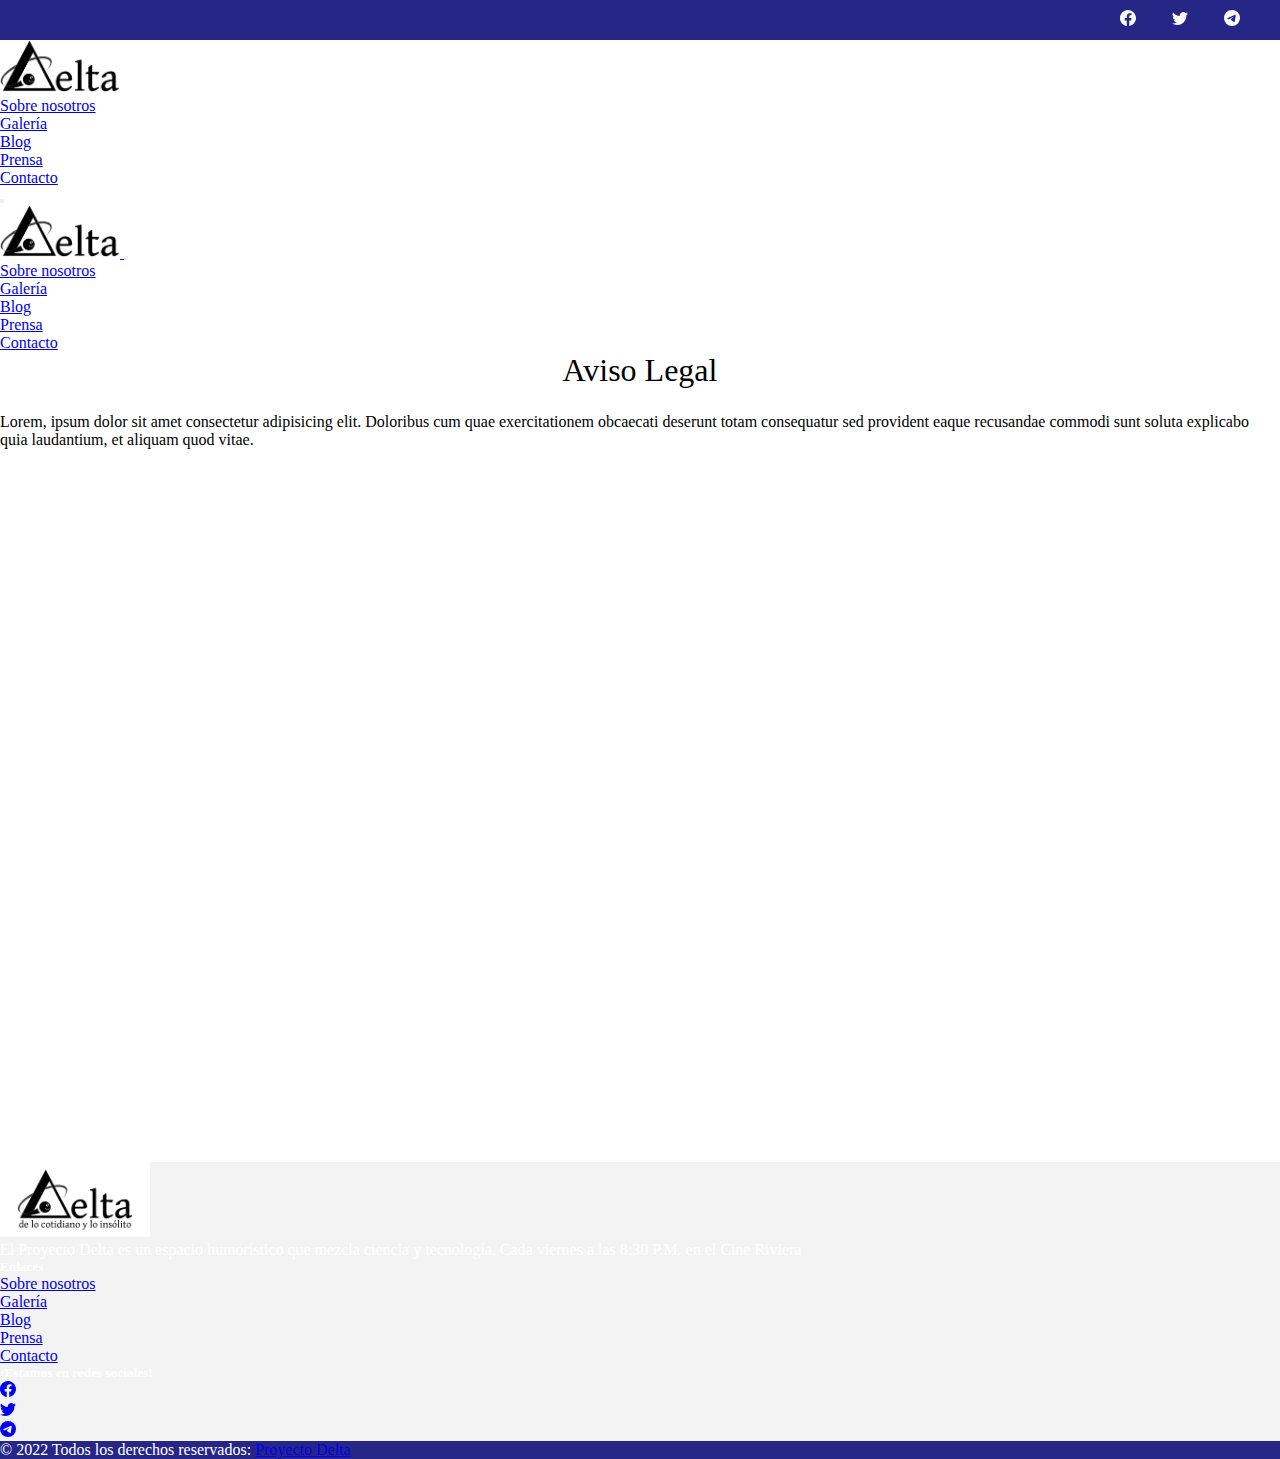
<file: legal_pages/aviso_legal.html>
<!DOCTYPE html>
<html lang="es">

<!--Comienzo Head-->

<head>
    <meta charset="UTF-8">
    <meta http-equiv="X-UA-Compatible" content="IE=edge">
    <meta name="viewport" content="width=device-width, initial-scale=1.0">
    <meta name="keywords" content="Aviso legal, información legal, Proyecto Delta, espectáculo, humor, ciencia, tecnología, cine, Riviera" />

    <!-- google fonts -->
    <link rel="preconnect" href="https://fonts.googleapis.com">
    <link rel="preconnect" href="https://fonts.gstatic.com" crossorigin>
    <link href="https://fonts.googleapis.com/css2?family=Roboto+Condensed:wght@300;400;700&display=swap"
        rel="stylesheet">
    <!-- CSS Bootstrap -->
    <link href="https://cdn.jsdelivr.net/npm/bootstrap@5.1.3/dist/css/bootstrap.min.css" rel="stylesheet"
        integrity="sha384-1BmE4kWBq78iYhFldvKuhfTAU6auU8tT94WrHftjDbrCEXSU1oBoqyl2QvZ6jIW3" crossorigin="anonymous">
    <!-- CSS Interno -->
    <!--<link rel="stylesheet" href="./css/style.css">-->
    <!-- CSS Preprocesado con SaSS -->
    <link rel="stylesheet" href="../css/consass.css">
    <title>Proyecto Delta</title>
</head>
<!--Final Head-->

<!--Comienzo Body-->

<body>
    <header>
        <!--Topbar-->
        <!-- Redes Sociales -->
        <div id="topbar">
            <ul>
                <li><a href="https://www.facebook.com/#"><svg xmlns="http://www.w3.org/2000/svg" width="16" height="16"
                            fill="currentColor" class="bi bi-facebook" viewBox="0 0 16 16">
                            <path
                                d="M16 8.049c0-4.446-3.582-8.05-8-8.05C3.58 0-.002 3.603-.002 8.05c0 4.017 2.926 7.347 6.75 7.951v-5.625h-2.03V8.05H6.75V6.275c0-2.017 1.195-3.131 3.022-3.131.876 0 1.791.157 1.791.157v1.98h-1.009c-.993 0-1.303.621-1.303 1.258v1.51h2.218l-.354 2.326H9.25V16c3.824-.604 6.75-3.934 6.75-7.951z" />
                        </svg></a></li>
                <li><a href="https://www.twitter.com/#"><svg xmlns="http://www.w3.org/2000/svg" width="16" height="16"
                            fill="currentColor" class="bi bi-twitter" viewBox="0 0 16 16">
                            <path
                                d="M5.026 15c6.038 0 9.341-5.003 9.341-9.334 0-.14 0-.282-.006-.422A6.685 6.685 0 0 0 16 3.542a6.658 6.658 0 0 1-1.889.518 3.301 3.301 0 0 0 1.447-1.817 6.533 6.533 0 0 1-2.087.793A3.286 3.286 0 0 0 7.875 6.03a9.325 9.325 0 0 1-6.767-3.429 3.289 3.289 0 0 0 1.018 4.382A3.323 3.323 0 0 1 .64 6.575v.045a3.288 3.288 0 0 0 2.632 3.218 3.203 3.203 0 0 1-.865.115 3.23 3.23 0 0 1-.614-.057 3.283 3.283 0 0 0 3.067 2.277A6.588 6.588 0 0 1 .78 13.58a6.32 6.32 0 0 1-.78-.045A9.344 9.344 0 0 0 5.026 15z" />
                        </svg></a></li>
                <li><a href="https://t.me/#"><svg xmlns="http://www.w3.org/2000/svg" width="16" height="16"
                            fill="currentColor" class="bi bi-telegram" viewBox="0 0 16 16">
                            <path
                                d="M16 8A8 8 0 1 1 0 8a8 8 0 0 1 16 0zM8.287 5.906c-.778.324-2.334.994-4.666 2.01-.378.15-.577.298-.595.442-.03.243.275.339.69.47l.175.055c.408.133.958.288 1.243.294.26.006.549-.1.868-.32 2.179-1.471 3.304-2.214 3.374-2.23.05-.012.12-.026.166.016.047.041.042.12.037.141-.03.129-1.227 1.241-1.846 1.817-.193.18-.33.307-.358.336a8.154 8.154 0 0 1-.188.186c-.38.366-.664.64.015 1.088.327.216.589.393.85.571.284.194.568.387.936.629.093.06.183.125.27.187.331.236.63.448.997.414.214-.02.435-.22.547-.82.265-1.417.786-4.486.906-5.751a1.426 1.426 0 0 0-.013-.315.337.337 0 0 0-.114-.217.526.526 0 0 0-.31-.093c-.3.005-.763.166-2.984 1.09z" />
                        </svg></a></li>
            </ul>
        </div>
        <!--Navbar Bootstrap-->
        <nav class="navbar navbar-light bg-white shadow-sm">
            <div class="container justify-content-between">
                <a class="navbar-brand" href="../index.html">
                    <img src="../assets/logo_proyecto_delta.png" width="auto" height="53" alt="logo Proyecto Delta">
                </a>
                <ul class="navbar-nav flex-row justify-content-between w-50 d-none d-md-flex">
                    <li class="nav-item"><a class="nav-link" href="../pages/sobre_nosotros.html">Sobre nosotros</a></li>
                    <li class="nav-item"><a class="nav-link" href="../pages/galeria.html">Galería</a></li>
                    <li class="nav-item"><a class="nav-link" href="../pages/blog.html">Blog</a></li>
                    <li class="nav-item"><a class="nav-link" href="../pages/prensa.html">Prensa</a></li>
                    <li class="nav-item"><a class="nav-link" href="../pages/contacto.html">Contacto</a></li>
                </ul>
                <button class="navbar-toggler d-flex d-md-none" type="button" data-bs-toggle="offcanvas"
                    data-bs-target="#offcanvasNavbar" aria-controls="offcanvasNavbar">
                    <span class="navbar-toggler-icon"></span>
                </button>
                <div class="offcanvas offcanvas-end" tabindex="-1" id="offcanvasNavbar"
                    aria-labelledby="offcanvasNavbarLabel">
                    <div class="offcanvas-header">
                        <a class="navbar-brand" href="../index.html">
                            <img src="../assets/logo_proyecto_delta.png" width="auto" height="53"
                                alt="logo Proyecto Delta">
                        </a>
                        <button type="button" class="btn-close text-reset" data-bs-dismiss="offcanvas"
                            aria-label="Close"></button>
                    </div>
                    <div class="offcanvas-body">
                        <ul class="navbar-nav">
                            <li class="nav-item"><a class="nav-link" href="../pages/sobre_nosotros.html">Sobre
                                    nosotros</a></li>
                            <li class="nav-item"><a class="nav-link" href="../pages/galeria.html">Galería</a></li>
                            <li class="nav-item"><a class="nav-link" href="../pages/blog.html">Blog</a></li>
                            <li class="nav-item"><a class="nav-link" href="../pages/prensa.html">Prensa</a></li>
                            <li class="nav-item"><a class="nav-link" href="../pages/contacto.html">Contacto</a></li>
                        </ul>
                    </div>
                </div>
            </div>
        </nav>
        <!-- Final Barra de Navegación y Menú -->
    </header>
    <!--Final Header-->

    <!--Comienzo MAIN-->
    <main>
        <!--Section Texto Aviso Legal-->
        <section class="section__fullheight">
            <div class="container" class="section__fullheight">
                <h1 class="mt-5">Aviso Legal</h1>
                <p>Lorem, ipsum dolor sit amet consectetur adipisicing elit. Doloribus cum quae exercitationem obcaecati
                    deserunt totam consequatur sed provident eaque recusandae commodi sunt soluta explicabo quia
                    laudantium, et aliquam quod vitae.</p>
            </div>
        </section>
        <!--Final Section Texto Aviso Legal-->
    </main>
    <!--Final Main-->
    <!--Comienzo footer-->
    <footer class=" footer text-white text-center text-lg-start">
        <div class="container p-4">
            <div class="row">
                <div class="col-lg-6 col-md-12 mb-4 mb-md-0">
                    <img src="../assets/logotipo_proyecto_delta.jpg" width="150" alt="logo Proyecto Delta">
                    <p class="text-black">
                        El Proyecto Delta es un espacio humorístico que mezcla ciencia y tecnología. Cada viernes a las 8:30 P.M. en el Cine Riviera
                </div>
                <div class="col-lg-3 col-md-6 mb-4 mb-md-0">
                    <h5 class="text-uppercase text-black">Enlaces</h5>
                    <ul class="list-unstyled mb-0">
                        <li class="mt-2">
                            <a href="../pages/sobre_nosotros.html" class="text-black"><i
                                    class="bi bi-lightbulb me-1"></i>Sobre nosotros</a>
                        </li>
                        <li class="mt-2">
                            <a href="../pages/galeria.html" class="text-black"><i class="bi bi-pencil-square me-1"></i>Galería</a>
                        </li>
                        <li class="mt-2">
                            <a href="../pages/blog.html" class="text-black"><i class="bi bi-newspaper me-1"></i>Blog</a>
                        </li>
                        <li class="mt-2">
                            <a href="../pages/prensa.html" class="text-black"><i
                                    class="bi bi-envelope-check me-1"></i>Prensa</a>
                        </li>
                        <li class="mt-2">
                            <a href="../pages/contacto.html" class="text-black"><i
                                    class="bi bi-envelope-check me-1"></i>Contacto</a>
                        </li>
                    </ul>
                </div>
                <div class="col-lg-3 col-md-6 mb-4 mb-md-0">
                    <h5 class="mb-0 mt-5 text-black">¡Estamos en redes sociales!</h5>
                    <ul class="list-unstyled d-flex justify-content-between mt-3">
                        <li>
                            <a href="https://www.facebook.com/" class="text-black"><svg xmlns="http://www.w3.org/2000/svg"
                                width="16" height="16" fill="currentColor" class="bi bi-facebook" viewBox="0 0 16 16">
                                <path
                                    d="M16 8.049c0-4.446-3.582-8.05-8-8.05C3.58 0-.002 3.603-.002 8.05c0 4.017 2.926 7.347 6.75 7.951v-5.625h-2.03V8.05H6.75V6.275c0-2.017 1.195-3.131 3.022-3.131.876 0 1.791.157 1.791.157v1.98h-1.009c-.993 0-1.303.621-1.303 1.258v1.51h2.218l-.354 2.326H9.25V16c3.824-.604 6.75-3.934 6.75-7.951z" />
                            </svg></a>
                        </li>
                        <li>
                            <a href="https://www.twitter.com/" class="text-black"><svg xmlns="http://www.w3.org/2000/svg" width="16"
                                height="16" fill="currentColor" class="bi bi-twitter" viewBox="0 0 16 16">
                                <path
                                    d="M5.026 15c6.038 0 9.341-5.003 9.341-9.334 0-.14 0-.282-.006-.422A6.685 6.685 0 0 0 16 3.542a6.658 6.658 0 0 1-1.889.518 3.301 3.301 0 0 0 1.447-1.817 6.533 6.533 0 0 1-2.087.793A3.286 3.286 0 0 0 7.875 6.03a9.325 9.325 0 0 1-6.767-3.429 3.289 3.289 0 0 0 1.018 4.382A3.323 3.323 0 0 1 .64 6.575v.045a3.288 3.288 0 0 0 2.632 3.218 3.203 3.203 0 0 1-.865.115 3.23 3.23 0 0 1-.614-.057 3.283 3.283 0 0 0 3.067 2.277A6.588 6.588 0 0 1 .78 13.58a6.32 6.32 0 0 1-.78-.045A9.344 9.344 0 0 0 5.026 15z" />
                            </svg></a>
                        </li>
                        <li>
                            <a href="https://t.me/" class="text-black"><svg xmlns="http://www.w3.org/2000/svg" width="16" height="16"
                                fill="currentColor" class="bi bi-telegram" viewBox="0 0 16 16">
                                <path
                                    d="M16 8A8 8 0 1 1 0 8a8 8 0 0 1 16 0zM8.287 5.906c-.778.324-2.334.994-4.666 2.01-.378.15-.577.298-.595.442-.03.243.275.339.69.47l.175.055c.408.133.958.288 1.243.294.26.006.549-.1.868-.32 2.179-1.471 3.304-2.214 3.374-2.23.05-.012.12-.026.166.016.047.041.042.12.037.141-.03.129-1.227 1.241-1.846 1.817-.193.18-.33.307-.358.336a8.154 8.154 0 0 1-.188.186c-.38.366-.664.64.015 1.088.327.216.589.393.85.571.284.194.568.387.936.629.093.06.183.125.27.187.331.236.63.448.997.414.214-.02.435-.22.547-.82.265-1.417.786-4.486.906-5.751a1.426 1.426 0 0 0-.013-.315.337.337 0 0 0-.114-.217.526.526 0 0 0-.31-.093c-.3.005-.763.166-2.984 1.09z" />
                            </svg></a>
                        </li>
                    </ul>
                </div>
            </div>
        </div>
        <div class="footer-copyright text-center p-3 copyright">
            © 2022 Todos los derechos reservados:
            <a class="text-white" href="../index.html">Proyecto Delta</a>
        </div>
    </footer>
    <!--Final footer-->
    <script src="https://cdn.jsdelivr.net/npm/bootstrap@5.1.3/dist/js/bootstrap.bundle.min.js"
        integrity="sha384-ka7Sk0Gln4gmtz2MlQnikT1wXgYsOg+OMhuP+IlRH9sENBO0LRn5q+8nbTov4+1p"
        crossorigin="anonymous"></script>
    <script src="../script.js"></script>
</body>
<!--Final Body-->

</html>
</file>
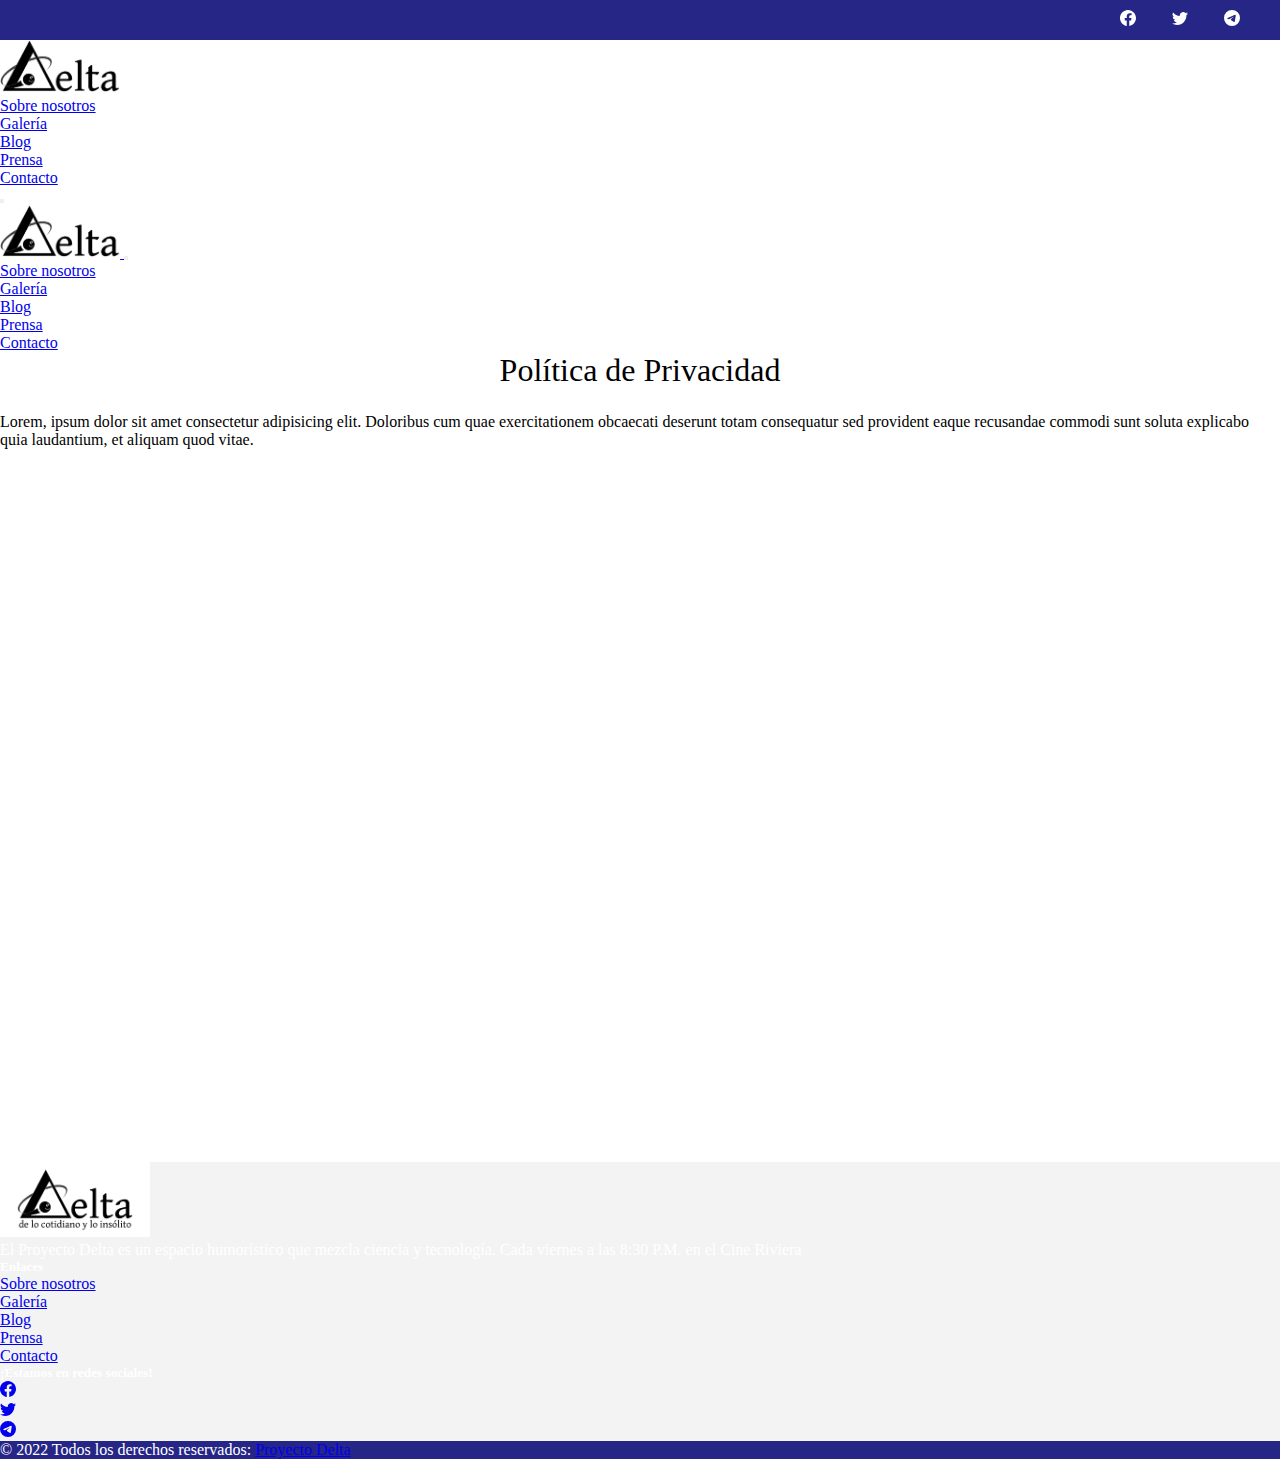
<file: legal_pages/privacidad.html>
<!DOCTYPE html>
<html lang="es">

<!--Comienzo Head-->

<head>
    <meta charset="UTF-8">
    <meta http-equiv="X-UA-Compatible" content="IE=edge">
    <meta name="viewport" content="width=device-width, initial-scale=1.0">
    <meta name="keywords" content="Políticas, privacidad, protección de datos, Proyecto Delta, espectáculo, humor, ciencia, tecnología, cine, Riviera" />

    <!-- google fonts -->
    <link rel="preconnect" href="https://fonts.googleapis.com">
    <link rel="preconnect" href="https://fonts.gstatic.com" crossorigin>
    <link href="https://fonts.googleapis.com/css2?family=Roboto+Condensed:wght@300;400;700&display=swap"
        rel="stylesheet">
    <!-- CSS Bootstrap -->
    <link href="https://cdn.jsdelivr.net/npm/bootstrap@5.1.3/dist/css/bootstrap.min.css" rel="stylesheet"
        integrity="sha384-1BmE4kWBq78iYhFldvKuhfTAU6auU8tT94WrHftjDbrCEXSU1oBoqyl2QvZ6jIW3" crossorigin="anonymous">
    <!-- CSS Interno -->
    <!--<link rel="stylesheet" href="./css/style.css">-->
    <!-- CSS Preprocesado con SaSS -->
    <link rel="stylesheet" href="../css/consass.css">
    <title>Proyecto Delta</title>
</head>
<!--Final Head-->

<!--Comienzo Body-->

<body>
    <header>
        <!--Topbar-->
        <!-- Redes Sociales -->
        <div id="topbar">
            <ul>
                <li><a href="https://www.facebook.com/#"><svg xmlns="http://www.w3.org/2000/svg" width="16" height="16"
                            fill="currentColor" class="bi bi-facebook" viewBox="0 0 16 16">
                            <path
                                d="M16 8.049c0-4.446-3.582-8.05-8-8.05C3.58 0-.002 3.603-.002 8.05c0 4.017 2.926 7.347 6.75 7.951v-5.625h-2.03V8.05H6.75V6.275c0-2.017 1.195-3.131 3.022-3.131.876 0 1.791.157 1.791.157v1.98h-1.009c-.993 0-1.303.621-1.303 1.258v1.51h2.218l-.354 2.326H9.25V16c3.824-.604 6.75-3.934 6.75-7.951z" />
                        </svg></a></li>
                <li><a href="https://www.twitter.com/#"><svg xmlns="http://www.w3.org/2000/svg" width="16" height="16"
                            fill="currentColor" class="bi bi-twitter" viewBox="0 0 16 16">
                            <path
                                d="M5.026 15c6.038 0 9.341-5.003 9.341-9.334 0-.14 0-.282-.006-.422A6.685 6.685 0 0 0 16 3.542a6.658 6.658 0 0 1-1.889.518 3.301 3.301 0 0 0 1.447-1.817 6.533 6.533 0 0 1-2.087.793A3.286 3.286 0 0 0 7.875 6.03a9.325 9.325 0 0 1-6.767-3.429 3.289 3.289 0 0 0 1.018 4.382A3.323 3.323 0 0 1 .64 6.575v.045a3.288 3.288 0 0 0 2.632 3.218 3.203 3.203 0 0 1-.865.115 3.23 3.23 0 0 1-.614-.057 3.283 3.283 0 0 0 3.067 2.277A6.588 6.588 0 0 1 .78 13.58a6.32 6.32 0 0 1-.78-.045A9.344 9.344 0 0 0 5.026 15z" />
                        </svg></a></li>
                <li><a href="https://t.me/#"><svg xmlns="http://www.w3.org/2000/svg" width="16" height="16"
                            fill="currentColor" class="bi bi-telegram" viewBox="0 0 16 16">
                            <path
                                d="M16 8A8 8 0 1 1 0 8a8 8 0 0 1 16 0zM8.287 5.906c-.778.324-2.334.994-4.666 2.01-.378.15-.577.298-.595.442-.03.243.275.339.69.47l.175.055c.408.133.958.288 1.243.294.26.006.549-.1.868-.32 2.179-1.471 3.304-2.214 3.374-2.23.05-.012.12-.026.166.016.047.041.042.12.037.141-.03.129-1.227 1.241-1.846 1.817-.193.18-.33.307-.358.336a8.154 8.154 0 0 1-.188.186c-.38.366-.664.64.015 1.088.327.216.589.393.85.571.284.194.568.387.936.629.093.06.183.125.27.187.331.236.63.448.997.414.214-.02.435-.22.547-.82.265-1.417.786-4.486.906-5.751a1.426 1.426 0 0 0-.013-.315.337.337 0 0 0-.114-.217.526.526 0 0 0-.31-.093c-.3.005-.763.166-2.984 1.09z" />
                        </svg></a></li>
            </ul>
        </div>
        <!--Navbar Bootstrap-->
        <nav class="navbar navbar-light bg-white shadow-sm">
            <div class="container justify-content-between">
                <a class="navbar-brand" href="../index.html">
                    <img src="../assets/logo_proyecto_delta.png" width="auto" height="53" alt="logo Proyecto Delta">
                </a>
                <ul class="navbar-nav flex-row justify-content-between w-50 d-none d-md-flex">
                    <li class="nav-item"><a class="nav-link" href="../pages/sobre_nosotros.html">Sobre nosotros</a></li>
                    <li class="nav-item"><a class="nav-link" href="../pages/galeria.html">Galería</a></li>
                    <li class="nav-item"><a class="nav-link" href="../pages/blog.html">Blog</a></li>
                    <li class="nav-item"><a class="nav-link" href="../pages/prensa.html">Prensa</a></li>
                    <li class="nav-item"><a class="nav-link" href="../pages/contacto.html">Contacto</a></li>
                </ul>
                <button class="navbar-toggler d-flex d-md-none" type="button" data-bs-toggle="offcanvas"
                    data-bs-target="#offcanvasNavbar" aria-controls="offcanvasNavbar">
                    <span class="navbar-toggler-icon"></span>
                </button>
                <div class="offcanvas offcanvas-end" tabindex="-1" id="offcanvasNavbar"
                    aria-labelledby="offcanvasNavbarLabel">
                    <div class="offcanvas-header">
                        <a class="navbar-brand" href="../index.html">
                            <img src="../assets/logo_proyecto_delta.png" width="auto" height="53"
                                alt="logo Proyecto Delta">
                        </a>
                        <button type="button" class="btn-close text-reset" data-bs-dismiss="offcanvas"
                            aria-label="Close"></button>
                    </div>
                    <div class="offcanvas-body">
                        <ul class="navbar-nav">
                            <li class="nav-item"><a class="nav-link" href="../pages/sobre_nosotros.html">Sobre
                                    nosotros</a></li>
                            <li class="nav-item"><a class="nav-link" href="../pages/galeria.html">Galería</a></li>
                            <li class="nav-item"><a class="nav-link" href="../pages/blog.html">Blog</a></li>
                            <li class="nav-item"><a class="nav-link" href="../pages/prensa.html">Prensa</a></li>
                            <li class="nav-item"><a class="nav-link" href="../pages/contacto.html">Contacto</a></li>
                        </ul>
                    </div>
                </div>
            </div>
        </nav>
        <!-- Final Barra de Navegación y Menú -->
    </header>
    <!--Final Header-->

    <!--Comienzo MAIN-->
    <main>
        <!--Section Texto Aviso Legal-->
        <section class="section__fullheight">
            <div class="container">
                <h1 class="mt-5">Política de Privacidad</h1>
                <p>Lorem, ipsum dolor sit amet consectetur adipisicing elit. Doloribus cum quae exercitationem obcaecati
                    deserunt totam consequatur sed provident eaque recusandae commodi sunt soluta explicabo quia
                    laudantium, et aliquam quod vitae.</p>
            </div>
        </section>
        <!--Final Section Texto Aviso Legal-->
    </main>
    <!--Final Main-->
    <!--Comienzo footer-->
    <footer class=" footer text-white text-center text-lg-start">
        <div class="container p-4">
            <div class="row">
                <div class="col-lg-6 col-md-12 mb-4 mb-md-0">
                    <img src="../assets/logotipo_proyecto_delta.jpg" width="150" alt="logo Proyecto Delta">
                    <p class="text-black">
                        El Proyecto Delta es un espacio humorístico que mezcla ciencia y tecnología. Cada viernes a las 8:30 P.M. en el Cine Riviera
                </div>
                <div class="col-lg-3 col-md-6 mb-4 mb-md-0">
                    <h5 class="text-uppercase text-black">Enlaces</h5>
                    <ul class="list-unstyled mb-0">
                        <li class="mt-2">
                            <a href="../pages/sobre_nosotros.html" class="text-black"><i
                                    class="bi bi-lightbulb me-1"></i>Sobre nosotros</a>
                        </li>
                        <li class="mt-2">
                            <a href="../pages/galeria.html" class="text-black"><i class="bi bi-pencil-square me-1"></i>Galería</a>
                        </li>
                        <li class="mt-2">
                            <a href="../pages/blog.html" class="text-black"><i class="bi bi-newspaper me-1"></i>Blog</a>
                        </li>
                        <li class="mt-2">
                            <a href="../pages/prensa.html" class="text-black"><i
                                    class="bi bi-envelope-check me-1"></i>Prensa</a>
                        </li>
                        <li class="mt-2">
                            <a href="../pages/contacto.html" class="text-black"><i
                                    class="bi bi-envelope-check me-1"></i>Contacto</a>
                        </li>
                    </ul>
                </div>
                <div class="col-lg-3 col-md-6 mb-4 mb-md-0">
                    <h5 class="mb-0 mt-5 text-black">¡Estamos en redes sociales!</h5>
                    <ul class="list-unstyled d-flex justify-content-between mt-3">
                        <li>
                            <a href="https://www.facebook.com/" class="text-black"><svg xmlns="http://www.w3.org/2000/svg"
                                width="16" height="16" fill="currentColor" class="bi bi-facebook" viewBox="0 0 16 16">
                                <path
                                    d="M16 8.049c0-4.446-3.582-8.05-8-8.05C3.58 0-.002 3.603-.002 8.05c0 4.017 2.926 7.347 6.75 7.951v-5.625h-2.03V8.05H6.75V6.275c0-2.017 1.195-3.131 3.022-3.131.876 0 1.791.157 1.791.157v1.98h-1.009c-.993 0-1.303.621-1.303 1.258v1.51h2.218l-.354 2.326H9.25V16c3.824-.604 6.75-3.934 6.75-7.951z" />
                            </svg></a>
                        </li>
                        <li>
                            <a href="https://www.twitter.com/" class="text-black"><svg xmlns="http://www.w3.org/2000/svg" width="16"
                                height="16" fill="currentColor" class="bi bi-twitter" viewBox="0 0 16 16">
                                <path
                                    d="M5.026 15c6.038 0 9.341-5.003 9.341-9.334 0-.14 0-.282-.006-.422A6.685 6.685 0 0 0 16 3.542a6.658 6.658 0 0 1-1.889.518 3.301 3.301 0 0 0 1.447-1.817 6.533 6.533 0 0 1-2.087.793A3.286 3.286 0 0 0 7.875 6.03a9.325 9.325 0 0 1-6.767-3.429 3.289 3.289 0 0 0 1.018 4.382A3.323 3.323 0 0 1 .64 6.575v.045a3.288 3.288 0 0 0 2.632 3.218 3.203 3.203 0 0 1-.865.115 3.23 3.23 0 0 1-.614-.057 3.283 3.283 0 0 0 3.067 2.277A6.588 6.588 0 0 1 .78 13.58a6.32 6.32 0 0 1-.78-.045A9.344 9.344 0 0 0 5.026 15z" />
                            </svg></a>
                        </li>
                        <li>
                            <a href="https://t.me/" class="text-black"><svg xmlns="http://www.w3.org/2000/svg" width="16" height="16"
                                fill="currentColor" class="bi bi-telegram" viewBox="0 0 16 16">
                                <path
                                    d="M16 8A8 8 0 1 1 0 8a8 8 0 0 1 16 0zM8.287 5.906c-.778.324-2.334.994-4.666 2.01-.378.15-.577.298-.595.442-.03.243.275.339.69.47l.175.055c.408.133.958.288 1.243.294.26.006.549-.1.868-.32 2.179-1.471 3.304-2.214 3.374-2.23.05-.012.12-.026.166.016.047.041.042.12.037.141-.03.129-1.227 1.241-1.846 1.817-.193.18-.33.307-.358.336a8.154 8.154 0 0 1-.188.186c-.38.366-.664.64.015 1.088.327.216.589.393.85.571.284.194.568.387.936.629.093.06.183.125.27.187.331.236.63.448.997.414.214-.02.435-.22.547-.82.265-1.417.786-4.486.906-5.751a1.426 1.426 0 0 0-.013-.315.337.337 0 0 0-.114-.217.526.526 0 0 0-.31-.093c-.3.005-.763.166-2.984 1.09z" />
                            </svg></a>
                        </li>
                    </ul>
                </div>
            </div>
        </div>
        <div class="footer-copyright text-center p-3 copyright">
            © 2022 Todos los derechos reservados:
            <a class="text-white" href="../index.html">Proyecto Delta</a>
        </div>
    </footer>
    <!--Final footer-->
    <script src="https://cdn.jsdelivr.net/npm/bootstrap@5.1.3/dist/js/bootstrap.bundle.min.js"
        integrity="sha384-ka7Sk0Gln4gmtz2MlQnikT1wXgYsOg+OMhuP+IlRH9sENBO0LRn5q+8nbTov4+1p"
        crossorigin="anonymous"></script>
    <script src="../script.js"></script>
</body>
<!--Final Body-->

</html>
</file>
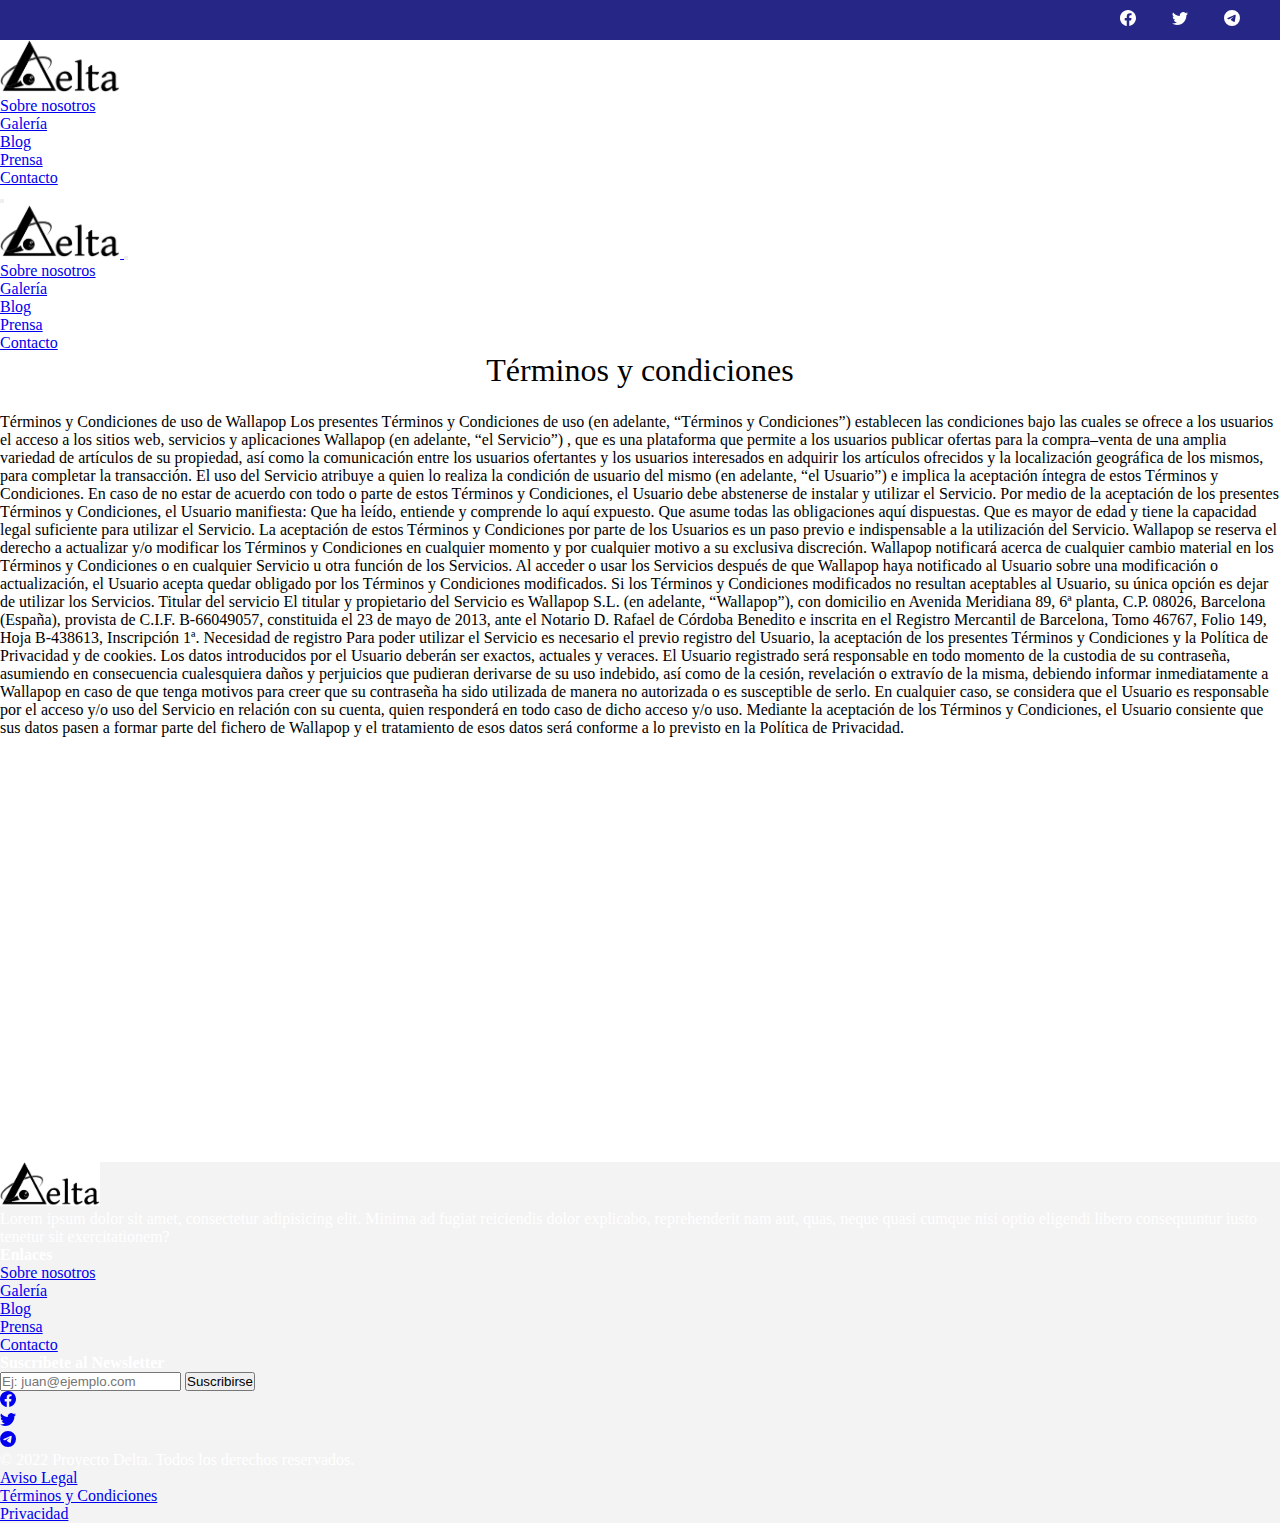
<file: legal_pages/terminos-condiciones.html>
<!DOCTYPE html>
<html lang="es">

<!--Comienzo Head-->

<head>
    <meta charset="UTF-8">
    <meta http-equiv="X-UA-Compatible" content="IE=edge">
    <meta name="viewport" content="width=device-width, initial-scale=1.0">
    <meta name="keywords" content="Términos, condiciones, protección de datos, Proyecto Delta, espectáculo, humor, ciencia, tecnología, cine, Riviera" />

    <!-- google fonts -->
    <link rel="preconnect" href="https://fonts.googleapis.com">
    <link rel="preconnect" href="https://fonts.gstatic.com" crossorigin>
    <link href="https://fonts.googleapis.com/css2?family=Roboto+Condensed:wght@300;400;700&display=swap"
        rel="stylesheet">
    <!-- CSS Bootstrap -->
    <link href="https://cdn.jsdelivr.net/npm/bootstrap@5.1.3/dist/css/bootstrap.min.css" rel="stylesheet"
        integrity="sha384-1BmE4kWBq78iYhFldvKuhfTAU6auU8tT94WrHftjDbrCEXSU1oBoqyl2QvZ6jIW3" crossorigin="anonymous">
    <!-- CSS Interno -->
    <!--<link rel="stylesheet" href="./css/style.css">-->
    <!-- CSS Preprocesado con SaSS -->
    <link rel="stylesheet" href="../css/consass.css">
    <title>Proyecto Delta</title>
</head>
<!--Final Head-->

<!--Comienzo Body-->

<body>
    <header>
        <!--Topbar-->
        <!-- Redes Sociales -->
        <div id="topbar">
            <ul>
                <li><a href="https://www.facebook.com/#"><svg xmlns="http://www.w3.org/2000/svg" width="16" height="16"
                            fill="currentColor" class="bi bi-facebook" viewBox="0 0 16 16">
                            <path
                                d="M16 8.049c0-4.446-3.582-8.05-8-8.05C3.58 0-.002 3.603-.002 8.05c0 4.017 2.926 7.347 6.75 7.951v-5.625h-2.03V8.05H6.75V6.275c0-2.017 1.195-3.131 3.022-3.131.876 0 1.791.157 1.791.157v1.98h-1.009c-.993 0-1.303.621-1.303 1.258v1.51h2.218l-.354 2.326H9.25V16c3.824-.604 6.75-3.934 6.75-7.951z" />
                        </svg></a></li>
                <li><a href="https://www.twitter.com/#"><svg xmlns="http://www.w3.org/2000/svg" width="16" height="16"
                            fill="currentColor" class="bi bi-twitter" viewBox="0 0 16 16">
                            <path
                                d="M5.026 15c6.038 0 9.341-5.003 9.341-9.334 0-.14 0-.282-.006-.422A6.685 6.685 0 0 0 16 3.542a6.658 6.658 0 0 1-1.889.518 3.301 3.301 0 0 0 1.447-1.817 6.533 6.533 0 0 1-2.087.793A3.286 3.286 0 0 0 7.875 6.03a9.325 9.325 0 0 1-6.767-3.429 3.289 3.289 0 0 0 1.018 4.382A3.323 3.323 0 0 1 .64 6.575v.045a3.288 3.288 0 0 0 2.632 3.218 3.203 3.203 0 0 1-.865.115 3.23 3.23 0 0 1-.614-.057 3.283 3.283 0 0 0 3.067 2.277A6.588 6.588 0 0 1 .78 13.58a6.32 6.32 0 0 1-.78-.045A9.344 9.344 0 0 0 5.026 15z" />
                        </svg></a></li>
                <li><a href="https://t.me/#"><svg xmlns="http://www.w3.org/2000/svg" width="16" height="16"
                            fill="currentColor" class="bi bi-telegram" viewBox="0 0 16 16">
                            <path
                                d="M16 8A8 8 0 1 1 0 8a8 8 0 0 1 16 0zM8.287 5.906c-.778.324-2.334.994-4.666 2.01-.378.15-.577.298-.595.442-.03.243.275.339.69.47l.175.055c.408.133.958.288 1.243.294.26.006.549-.1.868-.32 2.179-1.471 3.304-2.214 3.374-2.23.05-.012.12-.026.166.016.047.041.042.12.037.141-.03.129-1.227 1.241-1.846 1.817-.193.18-.33.307-.358.336a8.154 8.154 0 0 1-.188.186c-.38.366-.664.64.015 1.088.327.216.589.393.85.571.284.194.568.387.936.629.093.06.183.125.27.187.331.236.63.448.997.414.214-.02.435-.22.547-.82.265-1.417.786-4.486.906-5.751a1.426 1.426 0 0 0-.013-.315.337.337 0 0 0-.114-.217.526.526 0 0 0-.31-.093c-.3.005-.763.166-2.984 1.09z" />
                        </svg></a></li>
            </ul>
        </div>
        <!--Navbar Bootstrap-->
        <nav class="navbar navbar-light bg-white shadow-sm">
            <div class="container justify-content-between">
                <a class="navbar-brand" href="../index.html">
                    <img src="../assets/logo_proyecto_delta.png" width="auto" height="53" alt="logo Proyecto Delta">
                </a>
                <ul class="navbar-nav flex-row justify-content-between w-50 d-none d-md-flex">
                    <li class="nav-item"><a class="nav-link" href="../pages/sobre_nosotros.html">Sobre nosotros</a></li>
                    <li class="nav-item"><a class="nav-link" href="../pages/galeria.html">Galería</a></li>
                    <li class="nav-item"><a class="nav-link" href="../pages/blog.html">Blog</a></li>
                    <li class="nav-item"><a class="nav-link" href="../pages/prensa.html">Prensa</a></li>
                    <li class="nav-item"><a class="nav-link" href="../pages/contacto.html">Contacto</a></li>
                </ul>
                <button class="navbar-toggler d-flex d-md-none" type="button" data-bs-toggle="offcanvas"
                    data-bs-target="#offcanvasNavbar" aria-controls="offcanvasNavbar">
                    <span class="navbar-toggler-icon"></span>
                </button>
                <div class="offcanvas offcanvas-end" tabindex="-1" id="offcanvasNavbar"
                    aria-labelledby="offcanvasNavbarLabel">
                    <div class="offcanvas-header">
                        <a class="navbar-brand" href="../index.html">
                            <img src="../assets/logo_proyecto_delta.png" width="auto" height="53"
                                alt="logo Proyecto Delta">
                        </a>
                        <button type="button" class="btn-close text-reset" data-bs-dismiss="offcanvas"
                            aria-label="Close"></button>
                    </div>
                    <div class="offcanvas-body">
                        <ul class="navbar-nav">
                            <li class="nav-item"><a class="nav-link" href="../pages/sobre_nosotros.html">Sobre
                                    nosotros</a></li>
                            <li class="nav-item"><a class="nav-link" href="../pages/galeria.html">Galería</a></li>
                            <li class="nav-item"><a class="nav-link" href="../pages/blog.html">Blog</a></li>
                            <li class="nav-item"><a class="nav-link" href="../pages/prensa.html">Prensa</a></li>
                            <li class="nav-item"><a class="nav-link" href="../pages/contacto.html">Contacto</a></li>
                        </ul>
                    </div>
                </div>
            </div>
        </nav>
        <!-- Final Barra de Navegación y Menú -->
    </header>
    <!--Final Header-->

    <!--Comienzo MAIN-->
    <main>
        <!--Section Texto Aviso Legal-->
        <section class="section__fullheight">
            <div class="container">
                <h1 class="mt-5">Términos y condiciones</h1>
                <p>Términos y Condiciones de uso de Wallapop

                    Los presentes Términos y Condiciones de uso (en adelante, “Términos y Condiciones”) establecen las
                    condiciones bajo las cuales se ofrece a los usuarios el acceso a los sitios web, servicios y
                    aplicaciones Wallapop (en adelante, “el Servicio”) , que es una plataforma que permite a los
                    usuarios publicar ofertas para la compra–venta de una amplia variedad de artículos de su propiedad,
                    así como la comunicación entre los usuarios ofertantes y los usuarios interesados en adquirir los
                    artículos ofrecidos y la localización geográfica de los mismos, para completar la transacción.

                    El uso del Servicio atribuye a quien lo realiza la condición de usuario del mismo (en adelante, “el
                    Usuario”) e implica la aceptación íntegra de estos Términos y Condiciones. En caso de no estar de
                    acuerdo con todo o parte de estos Términos y Condiciones, el Usuario debe abstenerse de instalar y
                    utilizar el Servicio.

                    Por medio de la aceptación de los presentes Términos y Condiciones, el Usuario manifiesta:

                    Que ha leído, entiende y comprende lo aquí expuesto.

                    Que asume todas las obligaciones aquí dispuestas.

                    Que es mayor de edad y tiene la capacidad legal suficiente para utilizar el Servicio.

                    La aceptación de estos Términos y Condiciones por parte de los Usuarios es un paso previo e
                    indispensable a la utilización del Servicio. Wallapop se reserva el derecho a actualizar y/o
                    modificar los Términos y Condiciones en cualquier momento y por cualquier motivo a su exclusiva
                    discreción. Wallapop notificará acerca de cualquier cambio material en los Términos y Condiciones o
                    en cualquier Servicio u otra función de los Servicios. Al acceder o usar los Servicios después de
                    que Wallapop haya notificado al Usuario sobre una modificación o actualización, el Usuario acepta
                    quedar obligado por los Términos y Condiciones modificados. Si los Términos y Condiciones
                    modificados no resultan aceptables al Usuario, su única opción es dejar de utilizar los Servicios.



                    Titular del servicio

                    El titular y propietario del Servicio es Wallapop S.L. (en adelante, “Wallapop”), con domicilio en
                    Avenida Meridiana 89, 6ª planta, C.P. 08026, Barcelona (España), provista de C.I.F. B-66049057,
                    constituida el 23 de mayo de 2013, ante el Notario D. Rafael de Córdoba Benedito e inscrita en el
                    Registro Mercantil de Barcelona, Tomo 46767, Folio 149, Hoja B-438613, Inscripción 1ª.



                    Necesidad de registro

                    Para poder utilizar el Servicio es necesario el previo registro del Usuario, la aceptación de los
                    presentes Términos y Condiciones y la Política de Privacidad y de cookies.

                    Los datos introducidos por el Usuario deberán ser exactos, actuales y veraces. El Usuario registrado
                    será responsable en todo momento de la custodia de su contraseña, asumiendo en consecuencia
                    cualesquiera daños y perjuicios que pudieran derivarse de su uso indebido, así como de la cesión,
                    revelación o extravío de la misma, debiendo informar inmediatamente a Wallapop en caso de que tenga
                    motivos para creer que su contraseña ha sido utilizada de manera no autorizada o es susceptible de
                    serlo. En cualquier caso, se considera que el Usuario es responsable por el acceso y/o uso del
                    Servicio en relación con su cuenta, quien responderá en todo caso de dicho acceso y/o uso.

                    Mediante la aceptación de los Términos y Condiciones, el Usuario consiente que sus datos pasen a
                    formar parte del fichero de Wallapop y el tratamiento de esos datos será conforme a lo previsto en
                    la Política de Privacidad.</p>
            </div>
        </section>
        <!--Final Section Texto Aviso Legal-->
    </main>
    <!--Final Main-->
    <!--Comienzo footer-->
    <footer class="footer">
        <!-- Info -->
        <div class="footer-container">
            <div>
                <img src="../assets/logo_proyecto_delta.png" width="100" alt="logo Proyecto Delta">
                <p>Lorem ipsum dolor sit amet, consectetur adipisicing elit. Minima ad fugiat reiciendis dolor
                    explicabo, reprehenderit nam aut, quas, neque quasi cumque nisi optio eligendi libero consequuntur
                    iusto tenetur sit exercitationem?</p>
            </div>
            <!-- Enlaces -->
            <div>
                <h4>Enlaces</h4>
                <ul>
                    <li><a href="../pages/sobre_nosotros.html">Sobre nosotros</a></li>
                    <li><a href="../pages/galeria.html"> Galería</a></li>
                    <li><a href="../pages/blog.html">Blog</a></li>
                    <li><a href="../pages/prensa.html">Prensa</a></li>
                    <li><a href="../pages/contacto.html">Contacto</a></li>
                </ul>
            </div>
            <!-- Newsletter y Redes Sociales -->
            <div>
                <h4>Suscríbete al Newsletter</h4>
                <form action="https://backend.no-existe.net/" class="subscribe-form">
                    <input class="subscribe" type="email" name="email" placeholder="Ej: juan@ejemplo.com" required>
                    <button class="action-icon btn btn-primary">Suscribirse</button>
                </form>
                <div class="footer-social">
                    <ul>
                        <li><a href="https://www.facebook.com/#"><svg xmlns="http://www.w3.org/2000/svg" width="16"
                                    height="16" fill="currentColor" class="bi bi-facebook" viewBox="0 0 16 16">
                                    <path
                                        d="M16 8.049c0-4.446-3.582-8.05-8-8.05C3.58 0-.002 3.603-.002 8.05c0 4.017 2.926 7.347 6.75 7.951v-5.625h-2.03V8.05H6.75V6.275c0-2.017 1.195-3.131 3.022-3.131.876 0 1.791.157 1.791.157v1.98h-1.009c-.993 0-1.303.621-1.303 1.258v1.51h2.218l-.354 2.326H9.25V16c3.824-.604 6.75-3.934 6.75-7.951z" />
                                </svg></a></li>
                        <li><a href="https://www.twitter.com/#"><svg xmlns="http://www.w3.org/2000/svg" width="16"
                                    height="16" fill="currentColor" class="bi bi-twitter" viewBox="0 0 16 16">
                                    <path
                                        d="M5.026 15c6.038 0 9.341-5.003 9.341-9.334 0-.14 0-.282-.006-.422A6.685 6.685 0 0 0 16 3.542a6.658 6.658 0 0 1-1.889.518 3.301 3.301 0 0 0 1.447-1.817 6.533 6.533 0 0 1-2.087.793A3.286 3.286 0 0 0 7.875 6.03a9.325 9.325 0 0 1-6.767-3.429 3.289 3.289 0 0 0 1.018 4.382A3.323 3.323 0 0 1 .64 6.575v.045a3.288 3.288 0 0 0 2.632 3.218 3.203 3.203 0 0 1-.865.115 3.23 3.23 0 0 1-.614-.057 3.283 3.283 0 0 0 3.067 2.277A6.588 6.588 0 0 1 .78 13.58a6.32 6.32 0 0 1-.78-.045A9.344 9.344 0 0 0 5.026 15z" />
                                </svg></a></li>
                        <li><a href="https://t.me/#"><svg xmlns="http://www.w3.org/2000/svg" width="16" height="16"
                                    fill="currentColor" class="bi bi-telegram" viewBox="0 0 16 16">
                                    <path
                                        d="M16 8A8 8 0 1 1 0 8a8 8 0 0 1 16 0zM8.287 5.906c-.778.324-2.334.994-4.666 2.01-.378.15-.577.298-.595.442-.03.243.275.339.69.47l.175.055c.408.133.958.288 1.243.294.26.006.549-.1.868-.32 2.179-1.471 3.304-2.214 3.374-2.23.05-.012.12-.026.166.016.047.041.042.12.037.141-.03.129-1.227 1.241-1.846 1.817-.193.18-.33.307-.358.336a8.154 8.154 0 0 1-.188.186c-.38.366-.664.64.015 1.088.327.216.589.393.85.571.284.194.568.387.936.629.093.06.183.125.27.187.331.236.63.448.997.414.214-.02.435-.22.547-.82.265-1.417.786-4.486.906-5.751a1.426 1.426 0 0 0-.013-.315.337.337 0 0 0-.114-.217.526.526 0 0 0-.31-.093c-.3.005-.763.166-2.984 1.09z" />
                                </svg></a></li>
                    </ul>
                </div>
                <!-- fin Info -->
            </div>
        </div>
        <!-- copyright y info legal -->
        <div id="footer-copyright">
            <p>© 2022 Proyecto Delta. Todos los derechos reservados.</p>
            <ul>
                <li><a href="../legal_pages/aviso_legal.html">Aviso Legal</a></li>
                <li><a href="../legal_pages/terminos-condiciones.html">Términos y Condiciones</a></li>
                <li><a href="../legal_pages/privacidad.html">Privacidad</a></li>
            </ul>
        </div>
    </footer>
    <!--Final footer-->
    <script src="https://cdn.jsdelivr.net/npm/bootstrap@5.1.3/dist/js/bootstrap.bundle.min.js"
        integrity="sha384-ka7Sk0Gln4gmtz2MlQnikT1wXgYsOg+OMhuP+IlRH9sENBO0LRn5q+8nbTov4+1p"
        crossorigin="anonymous"></script>
    <script src="../script.js"></script>
</body>
<!--Final Body-->

</html>
</file>
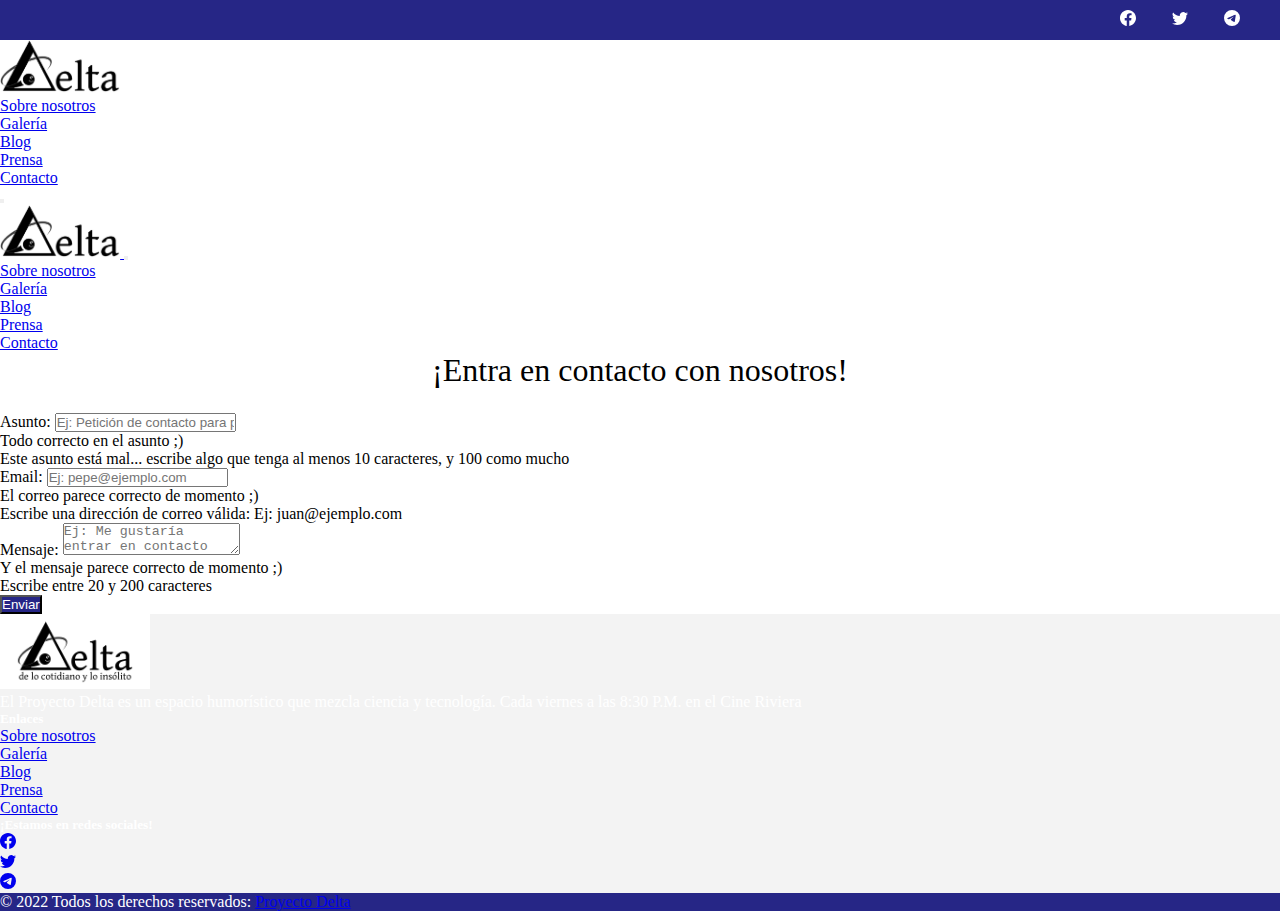
<file: pages/contacto.html>
<!DOCTYPE html>
<html lang="es">

<!--Comienzo Head-->

<head>
    <meta charset="UTF-8">
    <meta http-equiv="X-UA-Compatible" content="IE=edge">
    <meta name="viewport" content="width=device-width, initial-scale=1.0">
    <meta name="keywords" content="Formulario de Contacto, contactar, Proyecto Delta, espectáculo, humor, ciencia, tecnología, cine, Riviera" />

    <!-- google fonts -->
    <link rel="preconnect" href="https://fonts.googleapis.com">
    <link rel="preconnect" href="https://fonts.gstatic.com" crossorigin>
    <link href="https://fonts.googleapis.com/css2?family=Roboto+Condensed:wght@300;400;700&display=swap"
        rel="stylesheet">
    <!-- CSS Bootstrap -->
    <link href="https://cdn.jsdelivr.net/npm/bootstrap@5.1.3/dist/css/bootstrap.min.css" rel="stylesheet"
        integrity="sha384-1BmE4kWBq78iYhFldvKuhfTAU6auU8tT94WrHftjDbrCEXSU1oBoqyl2QvZ6jIW3" crossorigin="anonymous">
    <!-- CSS Interno -->
    <!--<link rel="stylesheet" href="./css/style.css">-->
    <!-- CSS Preprocesado con SaSS -->
    <link rel="stylesheet" href="../css/consass.css">
    <title>Proyecto Delta</title>
</head>
<!--Final Head-->

<!--Comienzo Body-->

<body>
    <header>
        <!--Topbar-->
        <!-- Redes Sociales -->
        <div id="topbar">
            <ul>
                <li><a href="https://www.facebook.com/#"><svg xmlns="http://www.w3.org/2000/svg" width="16" height="16"
                            fill="currentColor" class="bi bi-facebook" viewBox="0 0 16 16">
                            <path
                                d="M16 8.049c0-4.446-3.582-8.05-8-8.05C3.58 0-.002 3.603-.002 8.05c0 4.017 2.926 7.347 6.75 7.951v-5.625h-2.03V8.05H6.75V6.275c0-2.017 1.195-3.131 3.022-3.131.876 0 1.791.157 1.791.157v1.98h-1.009c-.993 0-1.303.621-1.303 1.258v1.51h2.218l-.354 2.326H9.25V16c3.824-.604 6.75-3.934 6.75-7.951z" />
                        </svg></a></li>
                <li><a href="https://www.twitter.com/#"><svg xmlns="http://www.w3.org/2000/svg" width="16" height="16"
                            fill="currentColor" class="bi bi-twitter" viewBox="0 0 16 16">
                            <path
                                d="M5.026 15c6.038 0 9.341-5.003 9.341-9.334 0-.14 0-.282-.006-.422A6.685 6.685 0 0 0 16 3.542a6.658 6.658 0 0 1-1.889.518 3.301 3.301 0 0 0 1.447-1.817 6.533 6.533 0 0 1-2.087.793A3.286 3.286 0 0 0 7.875 6.03a9.325 9.325 0 0 1-6.767-3.429 3.289 3.289 0 0 0 1.018 4.382A3.323 3.323 0 0 1 .64 6.575v.045a3.288 3.288 0 0 0 2.632 3.218 3.203 3.203 0 0 1-.865.115 3.23 3.23 0 0 1-.614-.057 3.283 3.283 0 0 0 3.067 2.277A6.588 6.588 0 0 1 .78 13.58a6.32 6.32 0 0 1-.78-.045A9.344 9.344 0 0 0 5.026 15z" />
                        </svg></a></li>
                <li><a href="https://t.me/#"><svg xmlns="http://www.w3.org/2000/svg" width="16" height="16"
                            fill="currentColor" class="bi bi-telegram" viewBox="0 0 16 16">
                            <path
                                d="M16 8A8 8 0 1 1 0 8a8 8 0 0 1 16 0zM8.287 5.906c-.778.324-2.334.994-4.666 2.01-.378.15-.577.298-.595.442-.03.243.275.339.69.47l.175.055c.408.133.958.288 1.243.294.26.006.549-.1.868-.32 2.179-1.471 3.304-2.214 3.374-2.23.05-.012.12-.026.166.016.047.041.042.12.037.141-.03.129-1.227 1.241-1.846 1.817-.193.18-.33.307-.358.336a8.154 8.154 0 0 1-.188.186c-.38.366-.664.64.015 1.088.327.216.589.393.85.571.284.194.568.387.936.629.093.06.183.125.27.187.331.236.63.448.997.414.214-.02.435-.22.547-.82.265-1.417.786-4.486.906-5.751a1.426 1.426 0 0 0-.013-.315.337.337 0 0 0-.114-.217.526.526 0 0 0-.31-.093c-.3.005-.763.166-2.984 1.09z" />
                        </svg></a></li>
            </ul>
        </div>
        <!--Navbar Bootstrap-->
        <nav class="navbar navbar-light bg-white shadow-sm">
            <div class="container justify-content-between">
                <a class="navbar-brand" href="../index.html">
                    <img src="../assets/logo_proyecto_delta.png" width="auto" height="53" alt="logo Proyecto Delta">
                </a>
                <ul class="navbar-nav flex-row justify-content-between w-50 d-none d-md-flex">
                    <li class="nav-item"><a class="nav-link" href="../pages/sobre_nosotros.html">Sobre nosotros</a></li>
                    <li class="nav-item"><a class="nav-link" href="../pages/galeria.html">Galería</a></li>
                    <li class="nav-item"><a class="nav-link" href="../pages/blog.html">Blog</a></li>
                    <li class="nav-item"><a class="nav-link" href="../pages/prensa.html">Prensa</a></li>
                    <li class="nav-item"><a class="nav-link" href="../pages/contacto.html">Contacto</a></li>
                </ul>
                <button class="navbar-toggler d-flex d-md-none" type="button" data-bs-toggle="offcanvas"
                    data-bs-target="#offcanvasNavbar" aria-controls="offcanvasNavbar">
                    <span class="navbar-toggler-icon"></span>
                </button>
                <div class="offcanvas offcanvas-end" tabindex="-1" id="offcanvasNavbar"
                    aria-labelledby="offcanvasNavbarLabel">
                    <div class="offcanvas-header">
                        <a class="navbar-brand" href="../index.html">
                            <img src="../assets/logo_proyecto_delta.png" width="auto" height="53"
                                alt="logo Proyecto Delta">
                        </a>
                        <button type="button" class="btn-close text-reset" data-bs-dismiss="offcanvas"
                            aria-label="Close"></button>
                    </div>
                    <div class="offcanvas-body">
                        <ul class="navbar-nav">
                            <li class="nav-item"><a class="nav-link" href="../pages/sobre_nosotros.html">Sobre
                                    nosotros</a></li>
                            <li class="nav-item"><a class="nav-link" href="../pages/galeria.html">Galería</a></li>
                            <li class="nav-item"><a class="nav-link" href="../pages/blog.html">Blog</a></li>
                            <li class="nav-item"><a class="nav-link" href="../pages/prensa.html">Prensa</a></li>
                            <li class="nav-item"><a class="nav-link" href="../pages/contacto.html">Contacto</a></li>
                        </ul>
                    </div>
                </div>
            </div>
        </nav>
        <!-- Final Barra de Navegación y Menú -->
    </header>
    <!--Final Header-->

    <!--Comienzo MAIN-->
    <main>
        <section>
            <div class="container mb-5">
                <h1 class="mt-5">¡Entra en contacto con nosotros!</h1>
                <form class="needs-validation" method="get" action="" novalidate>
                    <div>
                        <label for="asunto" class="form-label">Asunto:</label>
                        <input type="text" class="form-control" id="asunto" name="asunto"
                            placeholder="Ej: Petición de contacto para prensa" minlength="10" maxlength="100" required>
                        <div class="valid-feedback">Todo correcto en el asunto ;)</div>
                        <div class="invalid-feedback">Este asunto está mal... escribe algo que tenga al menos 10
                            caracteres, y 100 como mucho</div>
                    </div>

                    <div>
                        <label for="email" class="form-label">Email:</label>
                        <input type="email" class="form-control" id="email" name="email"
                            placeholder="Ej: pepe@ejemplo.com" minlength="10" maxlength="100" required>
                        <div class="valid-feedback">El correo parece correcto de momento ;)</div>
                        <div class="invalid-feedback">Escribe una dirección de correo válida: Ej: juan@ejemplo.com</div>
                    </div>

                    <div>
                        <label for="mensaje" class="form-label">Mensaje:</label>
                        <textarea class="form-control" id="mensaje" name="mensaje"
                            placeholder="Ej: Me gustaría entrar en contacto con ustedes con el objetivo de realizar un trabajo en la prensa"
                            minlength="20" maxlength="200" required></textarea>
                        <div class="valid-feedback">Y el mensaje parece correcto de momento ;)</div>
                        <div class="invalid-feedback"> Escribe entre 20 y 200 caracteres</div>

                    </div>

                    <button type="submit" class="btn color-primario w-100 mt-2">Enviar</button>
                </form>
            </div>
        </section>
    </main>
    <!--Final Main-->

    <!--Comienzo footer-->
    <footer class=" footer text-white text-center text-lg-start">
        <div class="container p-4">
            <div class="row">
                <div class="col-lg-6 col-md-12 mb-4 mb-md-0">
                    <img src="../assets/logotipo_proyecto_delta.jpg" width="150" alt="logo Proyecto Delta">
                    <p class="text-black">
                        El Proyecto Delta es un espacio humorístico que mezcla ciencia y tecnología. Cada viernes a las 8:30 P.M. en el Cine Riviera
                </div>
                <div class="col-lg-3 col-md-6 mb-4 mb-md-0">
                    <h5 class="text-uppercase text-black">Enlaces</h5>
                    <ul class="list-unstyled mb-0">
                        <li class="mt-2">
                            <a href="../pages/sobre_nosotros.html" class="text-black"><i
                                    class="bi bi-lightbulb me-1"></i>Sobre nosotros</a>
                        </li>
                        <li class="mt-2">
                            <a href="../pages/galeria.html" class="text-black"><i class="bi bi-pencil-square me-1"></i>Galería</a>
                        </li>
                        <li class="mt-2">
                            <a href="../pages/blog.html" class="text-black"><i class="bi bi-newspaper me-1"></i>Blog</a>
                        </li>
                        <li class="mt-2">
                            <a href="../pages/prensa.html" class="text-black"><i
                                    class="bi bi-envelope-check me-1"></i>Prensa</a>
                        </li>
                        <li class="mt-2">
                            <a href="../pages/contacto.html" class="text-black"><i
                                    class="bi bi-envelope-check me-1"></i>Contacto</a>
                        </li>
                    </ul>
                </div>
                <div class="col-lg-3 col-md-6 mb-4 mb-md-0">
                    <h5 class="mb-0 mt-5 text-black">¡Estamos en redes sociales!</h5>
                    <ul class="list-unstyled d-flex justify-content-between mt-3">
                        <li>
                            <a href="https://www.facebook.com/" class="text-black"><svg xmlns="http://www.w3.org/2000/svg"
                                width="16" height="16" fill="currentColor" class="bi bi-facebook" viewBox="0 0 16 16">
                                <path
                                    d="M16 8.049c0-4.446-3.582-8.05-8-8.05C3.58 0-.002 3.603-.002 8.05c0 4.017 2.926 7.347 6.75 7.951v-5.625h-2.03V8.05H6.75V6.275c0-2.017 1.195-3.131 3.022-3.131.876 0 1.791.157 1.791.157v1.98h-1.009c-.993 0-1.303.621-1.303 1.258v1.51h2.218l-.354 2.326H9.25V16c3.824-.604 6.75-3.934 6.75-7.951z" />
                            </svg></a>
                        </li>
                        <li>
                            <a href="https://www.twitter.com/" class="text-black"><svg xmlns="http://www.w3.org/2000/svg" width="16"
                                height="16" fill="currentColor" class="bi bi-twitter" viewBox="0 0 16 16">
                                <path
                                    d="M5.026 15c6.038 0 9.341-5.003 9.341-9.334 0-.14 0-.282-.006-.422A6.685 6.685 0 0 0 16 3.542a6.658 6.658 0 0 1-1.889.518 3.301 3.301 0 0 0 1.447-1.817 6.533 6.533 0 0 1-2.087.793A3.286 3.286 0 0 0 7.875 6.03a9.325 9.325 0 0 1-6.767-3.429 3.289 3.289 0 0 0 1.018 4.382A3.323 3.323 0 0 1 .64 6.575v.045a3.288 3.288 0 0 0 2.632 3.218 3.203 3.203 0 0 1-.865.115 3.23 3.23 0 0 1-.614-.057 3.283 3.283 0 0 0 3.067 2.277A6.588 6.588 0 0 1 .78 13.58a6.32 6.32 0 0 1-.78-.045A9.344 9.344 0 0 0 5.026 15z" />
                            </svg></a>
                        </li>
                        <li>
                            <a href="https://t.me/" class="text-black"><svg xmlns="http://www.w3.org/2000/svg" width="16" height="16"
                                fill="currentColor" class="bi bi-telegram" viewBox="0 0 16 16">
                                <path
                                    d="M16 8A8 8 0 1 1 0 8a8 8 0 0 1 16 0zM8.287 5.906c-.778.324-2.334.994-4.666 2.01-.378.15-.577.298-.595.442-.03.243.275.339.69.47l.175.055c.408.133.958.288 1.243.294.26.006.549-.1.868-.32 2.179-1.471 3.304-2.214 3.374-2.23.05-.012.12-.026.166.016.047.041.042.12.037.141-.03.129-1.227 1.241-1.846 1.817-.193.18-.33.307-.358.336a8.154 8.154 0 0 1-.188.186c-.38.366-.664.64.015 1.088.327.216.589.393.85.571.284.194.568.387.936.629.093.06.183.125.27.187.331.236.63.448.997.414.214-.02.435-.22.547-.82.265-1.417.786-4.486.906-5.751a1.426 1.426 0 0 0-.013-.315.337.337 0 0 0-.114-.217.526.526 0 0 0-.31-.093c-.3.005-.763.166-2.984 1.09z" />
                            </svg></a>
                        </li>
                    </ul>
                </div>
            </div>
        </div>
        <div class="footer-copyright text-center p-3 copyright">
            © 2022 Todos los derechos reservados:
            <a class="text-white" href="../index.html">Proyecto Delta</a>
        </div>
    </footer>
    <!--Final footer-->
    <!--Bootstrap JS-->
    <script src="https://cdn.jsdelivr.net/npm/bootstrap@5.1.3/dist/js/bootstrap.bundle.min.js"
        integrity="sha384-ka7Sk0Gln4gmtz2MlQnikT1wXgYsOg+OMhuP+IlRH9sENBO0LRn5q+8nbTov4+1p"
        crossorigin="anonymous"></script>
    <script src="../script.js"></script>
</body>
<!--Final Body-->

</html>
</file>
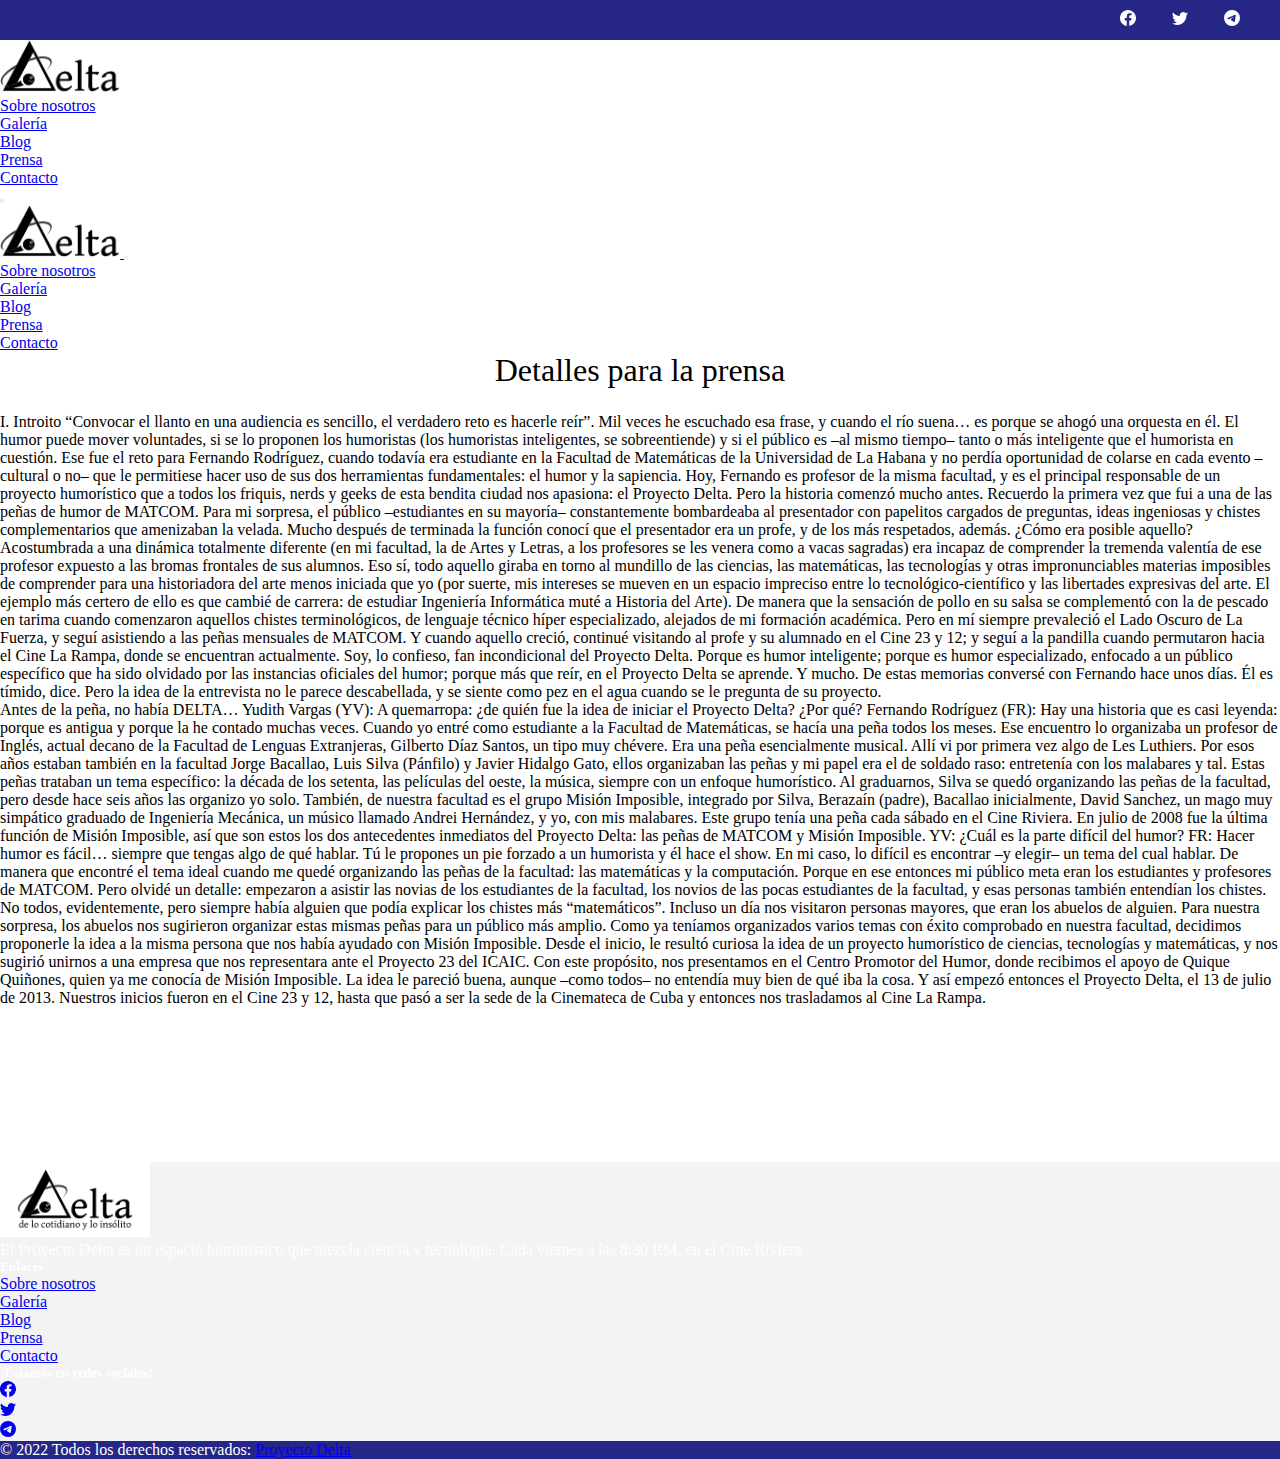
<file: pages/prensa.html>
<!DOCTYPE html>
<html lang="es">

<!--Comienzo Head-->

<head>
    <meta charset="UTF-8">
    <meta http-equiv="X-UA-Compatible" content="IE=edge">
    <meta name="viewport" content="width=device-width, initial-scale=1.0">
    <meta name="keywords" content="Prensa, información de contacto, Proyecto Delta, espectáculo, humor, ciencia, tecnología, cine, Riviera" />

    <!-- google fonts -->
    <link rel="preconnect" href="https://fonts.googleapis.com">
    <link rel="preconnect" href="https://fonts.gstatic.com" crossorigin>
    <link href="https://fonts.googleapis.com/css2?family=Roboto+Condensed:wght@300;400;700&display=swap"
        rel="stylesheet">
    <!-- CSS Bootstrap -->
    <link href="https://cdn.jsdelivr.net/npm/bootstrap@5.1.3/dist/css/bootstrap.min.css" rel="stylesheet"
        integrity="sha384-1BmE4kWBq78iYhFldvKuhfTAU6auU8tT94WrHftjDbrCEXSU1oBoqyl2QvZ6jIW3" crossorigin="anonymous">
    <!-- CSS Interno -->
    <!--<link rel="stylesheet" href="./css/style.css">-->
    <!-- CSS Preprocesado con SaSS -->
    <link rel="stylesheet" href="../css/consass.css">
    <title>Proyecto Delta</title>
</head>
<!--Final Head-->

<!--Comienzo Body-->

<body>
    <header>
        <!--Topbar-->
        <!-- Redes Sociales -->
        <div id="topbar">
            <ul>
                <li><a href="https://www.facebook.com/#"><svg xmlns="http://www.w3.org/2000/svg" width="16" height="16"
                            fill="currentColor" class="bi bi-facebook" viewBox="0 0 16 16">
                            <path
                                d="M16 8.049c0-4.446-3.582-8.05-8-8.05C3.58 0-.002 3.603-.002 8.05c0 4.017 2.926 7.347 6.75 7.951v-5.625h-2.03V8.05H6.75V6.275c0-2.017 1.195-3.131 3.022-3.131.876 0 1.791.157 1.791.157v1.98h-1.009c-.993 0-1.303.621-1.303 1.258v1.51h2.218l-.354 2.326H9.25V16c3.824-.604 6.75-3.934 6.75-7.951z" />
                        </svg></a></li>
                <li><a href="https://www.twitter.com/#"><svg xmlns="http://www.w3.org/2000/svg" width="16" height="16"
                            fill="currentColor" class="bi bi-twitter" viewBox="0 0 16 16">
                            <path
                                d="M5.026 15c6.038 0 9.341-5.003 9.341-9.334 0-.14 0-.282-.006-.422A6.685 6.685 0 0 0 16 3.542a6.658 6.658 0 0 1-1.889.518 3.301 3.301 0 0 0 1.447-1.817 6.533 6.533 0 0 1-2.087.793A3.286 3.286 0 0 0 7.875 6.03a9.325 9.325 0 0 1-6.767-3.429 3.289 3.289 0 0 0 1.018 4.382A3.323 3.323 0 0 1 .64 6.575v.045a3.288 3.288 0 0 0 2.632 3.218 3.203 3.203 0 0 1-.865.115 3.23 3.23 0 0 1-.614-.057 3.283 3.283 0 0 0 3.067 2.277A6.588 6.588 0 0 1 .78 13.58a6.32 6.32 0 0 1-.78-.045A9.344 9.344 0 0 0 5.026 15z" />
                        </svg></a></li>
                <li><a href="https://t.me/#"><svg xmlns="http://www.w3.org/2000/svg" width="16" height="16"
                            fill="currentColor" class="bi bi-telegram" viewBox="0 0 16 16">
                            <path
                                d="M16 8A8 8 0 1 1 0 8a8 8 0 0 1 16 0zM8.287 5.906c-.778.324-2.334.994-4.666 2.01-.378.15-.577.298-.595.442-.03.243.275.339.69.47l.175.055c.408.133.958.288 1.243.294.26.006.549-.1.868-.32 2.179-1.471 3.304-2.214 3.374-2.23.05-.012.12-.026.166.016.047.041.042.12.037.141-.03.129-1.227 1.241-1.846 1.817-.193.18-.33.307-.358.336a8.154 8.154 0 0 1-.188.186c-.38.366-.664.64.015 1.088.327.216.589.393.85.571.284.194.568.387.936.629.093.06.183.125.27.187.331.236.63.448.997.414.214-.02.435-.22.547-.82.265-1.417.786-4.486.906-5.751a1.426 1.426 0 0 0-.013-.315.337.337 0 0 0-.114-.217.526.526 0 0 0-.31-.093c-.3.005-.763.166-2.984 1.09z" />
                        </svg></a></li>
            </ul>
        </div>
        <!--Navbar Bootstrap-->
        <nav class="navbar navbar-light bg-white shadow-sm">
            <div class="container justify-content-between">
                <a class="navbar-brand" href="../index.html">
                    <img src="../assets/logo_proyecto_delta.png" width="auto" height="53" alt="logo Proyecto Delta">
                </a>
                <ul class="navbar-nav flex-row justify-content-between w-50 d-none d-md-flex">
                    <li class="nav-item"><a class="nav-link" href="../pages/sobre_nosotros.html">Sobre nosotros</a></li>
                    <li class="nav-item"><a class="nav-link" href="../pages/galeria.html">Galería</a></li>
                    <li class="nav-item"><a class="nav-link" href="../pages/blog.html">Blog</a></li>
                    <li class="nav-item"><a class="nav-link" href="../pages/prensa.html">Prensa</a></li>
                    <li class="nav-item"><a class="nav-link" href="../pages/contacto.html">Contacto</a></li>
                </ul>
                <button class="navbar-toggler d-flex d-md-none" type="button" data-bs-toggle="offcanvas"
                    data-bs-target="#offcanvasNavbar" aria-controls="offcanvasNavbar">
                    <span class="navbar-toggler-icon"></span>
                </button>
                <div class="offcanvas offcanvas-end" tabindex="-1" id="offcanvasNavbar"
                    aria-labelledby="offcanvasNavbarLabel">
                    <div class="offcanvas-header">
                        <a class="navbar-brand" href="../index.html">
                            <img src="../assets/logo_proyecto_delta.png" width="auto" height="53"
                                alt="logo Proyecto Delta">
                        </a>
                        <button type="button" class="btn-close text-reset" data-bs-dismiss="offcanvas"
                            aria-label="Close"></button>
                    </div>
                    <div class="offcanvas-body">
                        <ul class="navbar-nav">
                            <li class="nav-item"><a class="nav-link" href="../pages/sobre_nosotros.html">Sobre
                                    nosotros</a></li>
                            <li class="nav-item"><a class="nav-link" href="../pages/galeria.html">Galería</a></li>
                            <li class="nav-item"><a class="nav-link" href="../pages/blog.html">Blog</a></li>
                            <li class="nav-item"><a class="nav-link" href="../pages/prensa.html">Prensa</a></li>
                            <li class="nav-item"><a class="nav-link" href="../pages/contacto.html">Contacto</a></li>
                        </ul>
                    </div>
                </div>
            </div>
        </nav>
        <!-- Final Barra de Navegación y Menú -->
    </header>
    <!--Final Header-->

    <!--Comienzo MAIN-->
    <main>
        <!--Section Texto Prensa-->
        <section class="section__fullheight">
            <div class="container">
                <h1 class="mt-5">Detalles para la prensa</h1>
                <p>I. Introito

                    “Convocar el llanto en una audiencia es sencillo, el verdadero reto es hacerle reír”. Mil veces he escuchado esa frase, y cuando el río suena… es porque se ahogó una orquesta en él. El humor puede mover voluntades, si se lo proponen los humoristas (los humoristas inteligentes, se sobreentiende) y si el público es –al mismo tiempo– tanto o más inteligente que el humorista en cuestión. Ese fue el reto para Fernando Rodríguez, cuando todavía era estudiante en la Facultad de Matemáticas de la Universidad de La Habana y no perdía oportunidad de colarse en cada evento –cultural o no– que le permitiese hacer uso de sus dos herramientas fundamentales: el humor y la sapiencia. Hoy, Fernando es profesor de la misma facultad, y es el principal responsable de un proyecto humorístico que a todos los friquis, nerds y geeks de esta bendita ciudad nos apasiona: el Proyecto Delta.
                    
                    Pero la historia comenzó mucho antes. Recuerdo la primera vez que fui a una de las peñas de humor de MATCOM. Para mi sorpresa, el público –estudiantes en su mayoría– constantemente bombardeaba al presentador con papelitos cargados de preguntas, ideas ingeniosas y chistes complementarios que amenizaban la velada. Mucho después de terminada la función conocí que el presentador era un profe, y de los más respetados, además. ¿Cómo era posible aquello? Acostumbrada a una dinámica totalmente diferente (en mi facultad, la de Artes y Letras, a los profesores se les venera como a vacas sagradas) era incapaz de comprender la tremenda valentía de ese profesor expuesto a las bromas frontales de sus alumnos.
                    
                    Eso sí, todo aquello giraba en torno al mundillo de las ciencias, las matemáticas, las tecnologías y otras impronunciables materias imposibles de comprender para una historiadora del arte menos iniciada que yo (por suerte, mis intereses se mueven en un espacio impreciso entre lo tecnológico-científico y las libertades expresivas del arte. El ejemplo más certero de ello es que cambié de carrera: de estudiar Ingeniería Informática muté a Historia del Arte). De manera que la sensación de pollo en su salsa se complementó con la de pescado en tarima cuando comenzaron aquellos chistes terminológicos, de lenguaje técnico híper especializado, alejados de mi formación académica.
                    
                    Pero en mí siempre prevaleció el Lado Oscuro de La Fuerza, y seguí asistiendo a las peñas mensuales de MATCOM. Y cuando aquello creció, continué visitando al profe y su alumnado en el Cine 23 y 12; y seguí a la pandilla cuando permutaron hacia el Cine La Rampa, donde se encuentran actualmente. Soy, lo confieso, fan incondicional del Proyecto Delta. Porque es humor inteligente; porque es humor especializado, enfocado a un público específico que ha sido olvidado por las instancias oficiales del humor; porque más que reír, en el Proyecto Delta se aprende. Y mucho.
                    
                    De estas memorias conversé con Fernando hace unos días. Él es tímido, dice. Pero la idea de la entrevista no le parece descabellada, y se siente como pez en el agua cuando se le pregunta de su proyecto.</p>
                <p>
                    Antes de la peña, no había DELTA…

Yudith Vargas (YV): A quemarropa: ¿de quién fue la idea de iniciar el Proyecto Delta? ¿Por qué?

Fernando Rodríguez (FR): Hay una historia que es casi leyenda: porque es antigua y porque la he contado muchas veces. Cuando yo entré como estudiante a la Facultad de Matemáticas, se hacía una peña todos los meses. Ese encuentro lo organizaba un profesor de Inglés, actual decano de la Facultad de Lenguas Extranjeras, Gilberto Díaz Santos, un tipo muy chévere. Era una peña esencialmente musical. Allí vi por primera vez algo de Les Luthiers. Por esos años estaban también en la facultad Jorge Bacallao, Luis Silva (Pánfilo) y Javier Hidalgo Gato, ellos organizaban las peñas y mi papel era el de soldado raso: entretenía con los malabares y tal. Estas peñas trataban un tema específico: la década de los setenta, las películas del oeste, la música, siempre con un enfoque humorístico.

Al graduarnos, Silva se quedó organizando las peñas de la facultad, pero desde hace seis años las organizo yo solo. También, de nuestra facultad es el grupo Misión Imposible, integrado por Silva, Berazaín (padre), Bacallao inicialmente, David Sanchez, un mago muy simpático graduado de Ingeniería Mecánica, un músico llamado Andrei Hernández, y yo, con mis malabares. Este grupo tenía una peña cada sábado en el Cine Riviera. En julio de 2008 fue la última función de Misión Imposible, así que son estos los dos antecedentes inmediatos del Proyecto Delta: las peñas de MATCOM y Misión Imposible.

YV: ¿Cuál es la parte difícil del humor?

FR: Hacer humor es fácil… siempre que tengas algo de qué hablar. Tú le propones un pie forzado a un humorista y él hace el show. En mi caso, lo difícil es encontrar –y elegir– un tema del cual hablar. De manera que encontré el tema ideal cuando me quedé organizando las peñas de la facultad: las matemáticas y la computación. Porque en ese entonces mi público meta eran los estudiantes y profesores de MATCOM. Pero olvidé un detalle: empezaron a asistir las novias de los estudiantes de la facultad, los novios de las pocas estudiantes de la facultad, y esas personas también entendían los chistes. No todos, evidentemente, pero siempre había alguien que podía explicar los chistes más “matemáticos”.

Incluso un día nos visitaron personas mayores, que eran los abuelos de alguien. Para nuestra sorpresa, los abuelos nos sugirieron organizar estas mismas peñas para un público más amplio. Como ya teníamos organizados varios temas con éxito comprobado en nuestra facultad, decidimos proponerle la idea a la misma persona que nos había ayudado con Misión Imposible. Desde el inicio, le resultó curiosa la idea de un proyecto humorístico de ciencias, tecnologías y matemáticas, y nos sugirió unirnos a una empresa que nos representara ante el Proyecto 23 del ICAIC.

Con este propósito, nos presentamos en el Centro Promotor del Humor, donde recibimos el apoyo de Quique Quiñones, quien ya me conocía de Misión Imposible. La idea le pareció buena, aunque –como todos– no entendía muy bien de qué iba la cosa. Y así empezó entonces el Proyecto Delta, el 13 de julio de 2013. Nuestros inicios fueron en el Cine 23 y 12, hasta que pasó a ser la sede de la Cinemateca de Cuba y entonces nos trasladamos al Cine La Rampa.
                </p>
            </div>
        </section>
        <!--Final Section Texto Prensa-->
    </main>
    <!--Final Main-->

    <!--Comienzo footer-->
    <footer class=" footer text-white text-center text-lg-start">
        <div class="container p-4">
            <div class="row">
                <div class="col-lg-6 col-md-12 mb-4 mb-md-0">
                    <img src="../assets/logotipo_proyecto_delta.jpg" width="150" alt="logo Proyecto Delta">
                    <p class="text-black">
                        El Proyecto Delta es un espacio humorístico que mezcla ciencia y tecnología. Cada viernes a las 8:30 P.M. en el Cine Riviera
                </div>
                <div class="col-lg-3 col-md-6 mb-4 mb-md-0">
                    <h5 class="text-uppercase text-black">Enlaces</h5>
                    <ul class="list-unstyled mb-0">
                        <li class="mt-2">
                            <a href="../pages/sobre_nosotros.html" class="text-black"><i
                                    class="bi bi-lightbulb me-1"></i>Sobre nosotros</a>
                        </li>
                        <li class="mt-2">
                            <a href="../pages/galeria.html" class="text-black"><i class="bi bi-pencil-square me-1"></i>Galería</a>
                        </li>
                        <li class="mt-2">
                            <a href="../pages/blog.html" class="text-black"><i class="bi bi-newspaper me-1"></i>Blog</a>
                        </li>
                        <li class="mt-2">
                            <a href="../pages/prensa.html" class="text-black"><i
                                    class="bi bi-envelope-check me-1"></i>Prensa</a>
                        </li>
                        <li class="mt-2">
                            <a href="../pages/contacto.html" class="text-black"><i
                                    class="bi bi-envelope-check me-1"></i>Contacto</a>
                        </li>
                    </ul>
                </div>
                <div class="col-lg-3 col-md-6 mb-4 mb-md-0">
                    <h5 class="mb-0 mt-5 text-black">¡Estamos en redes sociales!</h5>
                    <ul class="list-unstyled d-flex justify-content-between mt-3">
                        <li>
                            <a href="https://www.facebook.com/" class="text-black"><svg xmlns="http://www.w3.org/2000/svg"
                                width="16" height="16" fill="currentColor" class="bi bi-facebook" viewBox="0 0 16 16">
                                <path
                                    d="M16 8.049c0-4.446-3.582-8.05-8-8.05C3.58 0-.002 3.603-.002 8.05c0 4.017 2.926 7.347 6.75 7.951v-5.625h-2.03V8.05H6.75V6.275c0-2.017 1.195-3.131 3.022-3.131.876 0 1.791.157 1.791.157v1.98h-1.009c-.993 0-1.303.621-1.303 1.258v1.51h2.218l-.354 2.326H9.25V16c3.824-.604 6.75-3.934 6.75-7.951z" />
                            </svg></a>
                        </li>
                        <li>
                            <a href="https://www.twitter.com/" class="text-black"><svg xmlns="http://www.w3.org/2000/svg" width="16"
                                height="16" fill="currentColor" class="bi bi-twitter" viewBox="0 0 16 16">
                                <path
                                    d="M5.026 15c6.038 0 9.341-5.003 9.341-9.334 0-.14 0-.282-.006-.422A6.685 6.685 0 0 0 16 3.542a6.658 6.658 0 0 1-1.889.518 3.301 3.301 0 0 0 1.447-1.817 6.533 6.533 0 0 1-2.087.793A3.286 3.286 0 0 0 7.875 6.03a9.325 9.325 0 0 1-6.767-3.429 3.289 3.289 0 0 0 1.018 4.382A3.323 3.323 0 0 1 .64 6.575v.045a3.288 3.288 0 0 0 2.632 3.218 3.203 3.203 0 0 1-.865.115 3.23 3.23 0 0 1-.614-.057 3.283 3.283 0 0 0 3.067 2.277A6.588 6.588 0 0 1 .78 13.58a6.32 6.32 0 0 1-.78-.045A9.344 9.344 0 0 0 5.026 15z" />
                            </svg></a>
                        </li>
                        <li>
                            <a href="https://t.me/" class="text-black"><svg xmlns="http://www.w3.org/2000/svg" width="16" height="16"
                                fill="currentColor" class="bi bi-telegram" viewBox="0 0 16 16">
                                <path
                                    d="M16 8A8 8 0 1 1 0 8a8 8 0 0 1 16 0zM8.287 5.906c-.778.324-2.334.994-4.666 2.01-.378.15-.577.298-.595.442-.03.243.275.339.69.47l.175.055c.408.133.958.288 1.243.294.26.006.549-.1.868-.32 2.179-1.471 3.304-2.214 3.374-2.23.05-.012.12-.026.166.016.047.041.042.12.037.141-.03.129-1.227 1.241-1.846 1.817-.193.18-.33.307-.358.336a8.154 8.154 0 0 1-.188.186c-.38.366-.664.64.015 1.088.327.216.589.393.85.571.284.194.568.387.936.629.093.06.183.125.27.187.331.236.63.448.997.414.214-.02.435-.22.547-.82.265-1.417.786-4.486.906-5.751a1.426 1.426 0 0 0-.013-.315.337.337 0 0 0-.114-.217.526.526 0 0 0-.31-.093c-.3.005-.763.166-2.984 1.09z" />
                            </svg></a>
                        </li>
                    </ul>
                </div>
            </div>
        </div>
        <div class="footer-copyright text-center p-3 copyright">
            © 2022 Todos los derechos reservados:
            <a class="text-white" href="../index.html">Proyecto Delta</a>
        </div>
    </footer>
    <!--Final footer-->
    <script src="https://cdn.jsdelivr.net/npm/bootstrap@5.1.3/dist/js/bootstrap.bundle.min.js"
        integrity="sha384-ka7Sk0Gln4gmtz2MlQnikT1wXgYsOg+OMhuP+IlRH9sENBO0LRn5q+8nbTov4+1p"
        crossorigin="anonymous"></script>
    <script src="../script.js"></script>
</body>
<!--Final Body-->

</html>
</file>
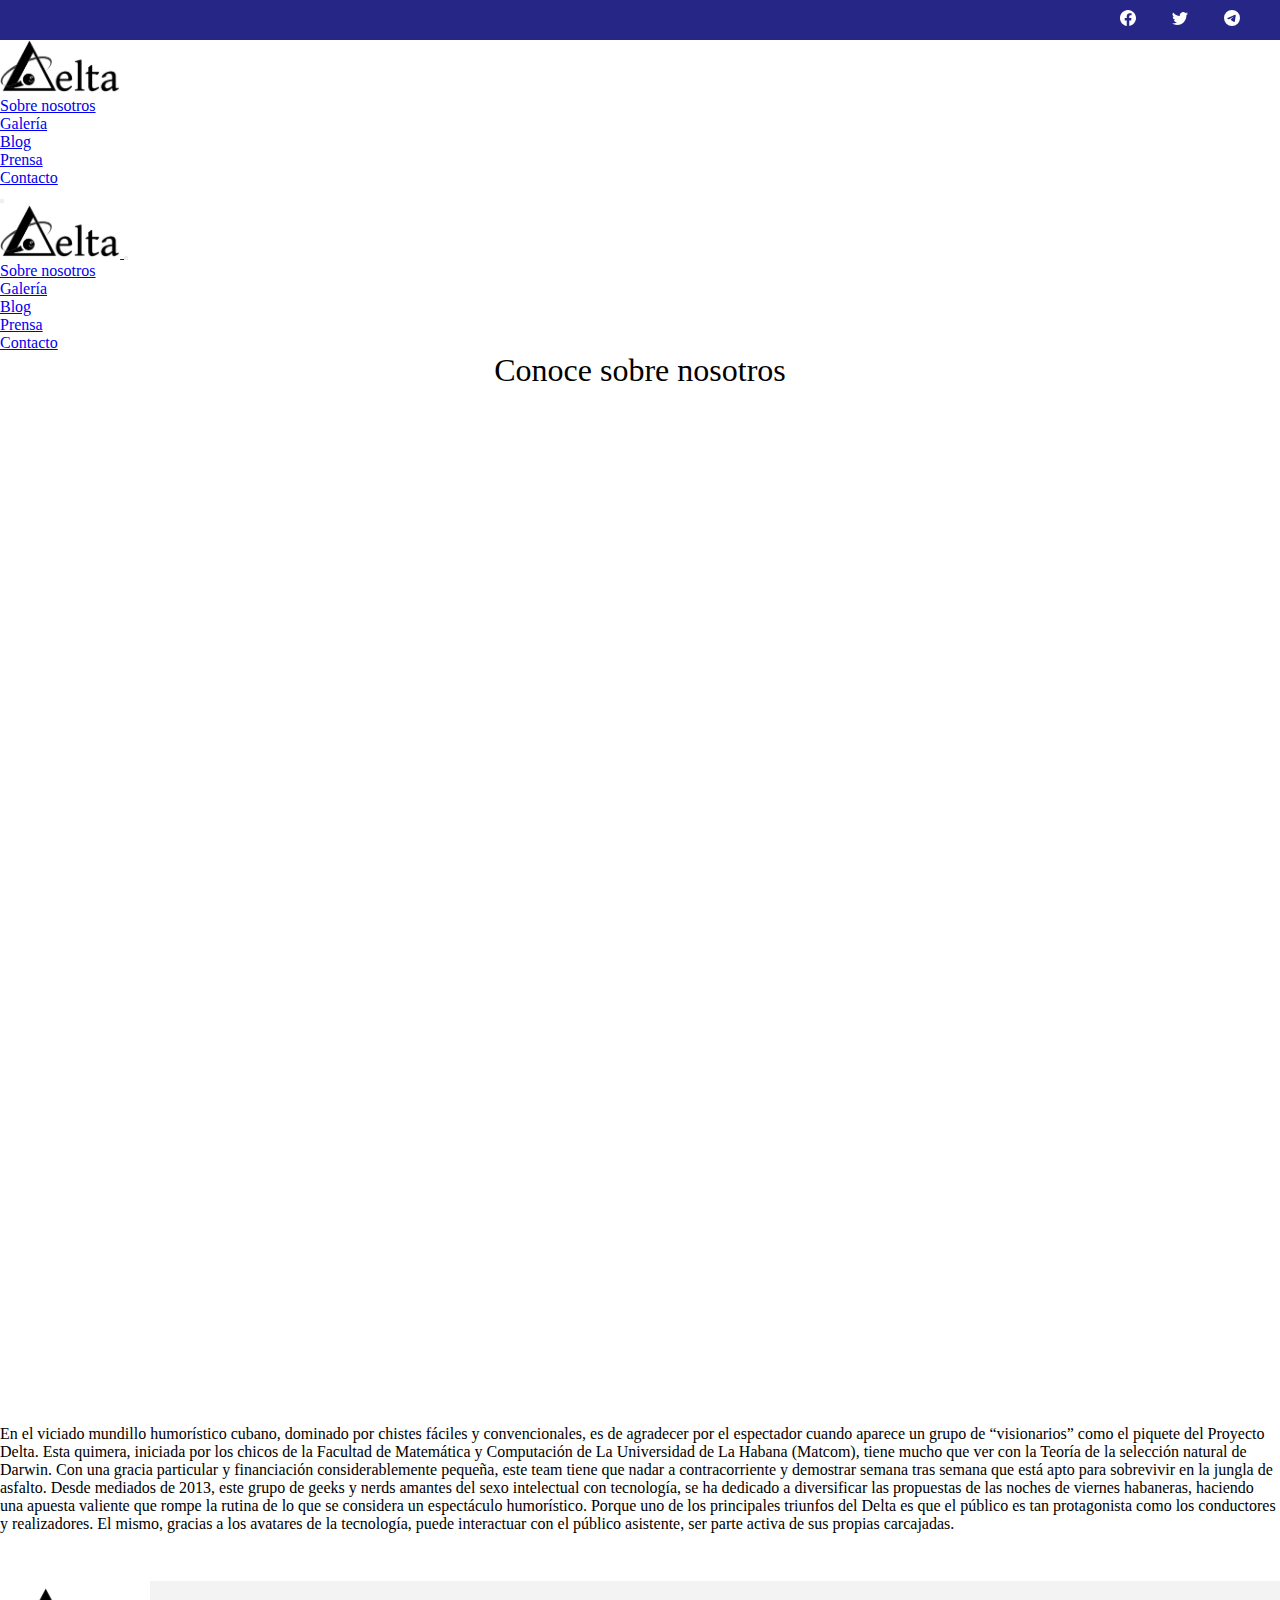
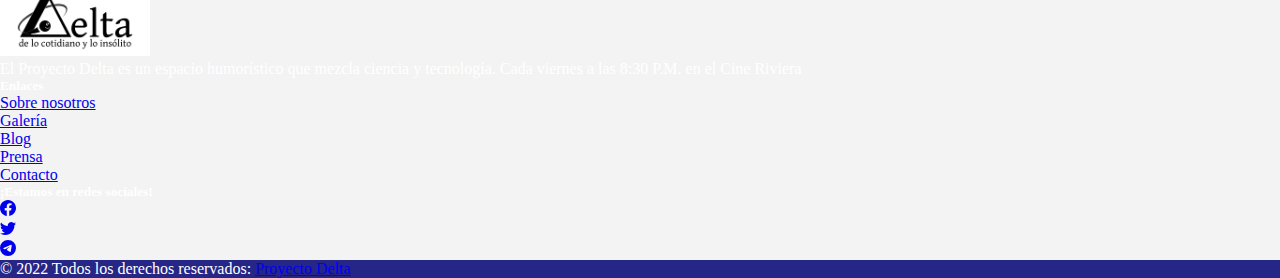
<file: pages/sobre_nosotros.html>
<!DOCTYPE html>
<html lang="es">

<!--Comienzo Head-->

<head>
    <meta charset="UTF-8">
    <meta http-equiv="X-UA-Compatible" content="IE=edge">
    <meta name="viewport" content="width=device-width, initial-scale=1.0">
    <meta name="keywords" content="Sobre nosotros, historia, trayectoria, Proyecto Delta, espectáculo, humor, ciencia, tecnología, cine, Riviera" />

    <!-- google fonts -->
    <link rel="preconnect" href="https://fonts.googleapis.com">
    <link rel="preconnect" href="https://fonts.gstatic.com" crossorigin>
    <link href="https://fonts.googleapis.com/css2?family=Roboto+Condensed:wght@300;400;700&display=swap"
        rel="stylesheet">
    <!-- CSS Bootstrap -->
    <link href="https://cdn.jsdelivr.net/npm/bootstrap@5.1.3/dist/css/bootstrap.min.css" rel="stylesheet"
        integrity="sha384-1BmE4kWBq78iYhFldvKuhfTAU6auU8tT94WrHftjDbrCEXSU1oBoqyl2QvZ6jIW3" crossorigin="anonymous">
    <!-- CSS Interno -->
    <!--<link rel="stylesheet" href="./css/style.css">-->
    <!-- CSS Preprocesado con SaSS -->
    <link rel="stylesheet" href="../css/consass.css">
    <title>Proyecto Delta</title>
</head>
<!--Final Head-->

<!--Comienzo Body-->

<body>
    <header>
        <!--Topbar-->
        <!-- Redes Sociales -->
        <div id="topbar">
            <ul>
                <li><a href="https://www.facebook.com/#"><svg xmlns="http://www.w3.org/2000/svg" width="16" height="16"
                            fill="currentColor" class="bi bi-facebook" viewBox="0 0 16 16">
                            <path
                                d="M16 8.049c0-4.446-3.582-8.05-8-8.05C3.58 0-.002 3.603-.002 8.05c0 4.017 2.926 7.347 6.75 7.951v-5.625h-2.03V8.05H6.75V6.275c0-2.017 1.195-3.131 3.022-3.131.876 0 1.791.157 1.791.157v1.98h-1.009c-.993 0-1.303.621-1.303 1.258v1.51h2.218l-.354 2.326H9.25V16c3.824-.604 6.75-3.934 6.75-7.951z" />
                        </svg></a></li>
                <li><a href="https://www.twitter.com/#"><svg xmlns="http://www.w3.org/2000/svg" width="16" height="16"
                            fill="currentColor" class="bi bi-twitter" viewBox="0 0 16 16">
                            <path
                                d="M5.026 15c6.038 0 9.341-5.003 9.341-9.334 0-.14 0-.282-.006-.422A6.685 6.685 0 0 0 16 3.542a6.658 6.658 0 0 1-1.889.518 3.301 3.301 0 0 0 1.447-1.817 6.533 6.533 0 0 1-2.087.793A3.286 3.286 0 0 0 7.875 6.03a9.325 9.325 0 0 1-6.767-3.429 3.289 3.289 0 0 0 1.018 4.382A3.323 3.323 0 0 1 .64 6.575v.045a3.288 3.288 0 0 0 2.632 3.218 3.203 3.203 0 0 1-.865.115 3.23 3.23 0 0 1-.614-.057 3.283 3.283 0 0 0 3.067 2.277A6.588 6.588 0 0 1 .78 13.58a6.32 6.32 0 0 1-.78-.045A9.344 9.344 0 0 0 5.026 15z" />
                        </svg></a></li>
                <li><a href="https://t.me/#"><svg xmlns="http://www.w3.org/2000/svg" width="16" height="16"
                            fill="currentColor" class="bi bi-telegram" viewBox="0 0 16 16">
                            <path
                                d="M16 8A8 8 0 1 1 0 8a8 8 0 0 1 16 0zM8.287 5.906c-.778.324-2.334.994-4.666 2.01-.378.15-.577.298-.595.442-.03.243.275.339.69.47l.175.055c.408.133.958.288 1.243.294.26.006.549-.1.868-.32 2.179-1.471 3.304-2.214 3.374-2.23.05-.012.12-.026.166.016.047.041.042.12.037.141-.03.129-1.227 1.241-1.846 1.817-.193.18-.33.307-.358.336a8.154 8.154 0 0 1-.188.186c-.38.366-.664.64.015 1.088.327.216.589.393.85.571.284.194.568.387.936.629.093.06.183.125.27.187.331.236.63.448.997.414.214-.02.435-.22.547-.82.265-1.417.786-4.486.906-5.751a1.426 1.426 0 0 0-.013-.315.337.337 0 0 0-.114-.217.526.526 0 0 0-.31-.093c-.3.005-.763.166-2.984 1.09z" />
                        </svg></a></li>
            </ul>
        </div>
        <!--Navbar Bootstrap-->
        <nav class="navbar navbar-light bg-white shadow-sm">
            <div class="container justify-content-between">
                <a class="navbar-brand" href="../index.html">
                    <img src="../assets/logo_proyecto_delta.png" width="auto" height="53" alt="logo Proyecto Delta">
                </a>
                <ul class="navbar-nav flex-row justify-content-between w-50 d-none d-md-flex">
                    <li class="nav-item"><a class="nav-link" href="../pages/sobre_nosotros.html">Sobre nosotros</a></li>
                    <li class="nav-item"><a class="nav-link" href="../pages/galeria.html">Galería</a></li>
                    <li class="nav-item"><a class="nav-link" href="../pages/blog.html">Blog</a></li>
                    <li class="nav-item"><a class="nav-link" href="../pages/prensa.html">Prensa</a></li>
                    <li class="nav-item"><a class="nav-link" href="../pages/contacto.html">Contacto</a></li>
                </ul>
                <button class="navbar-toggler d-flex d-md-none" type="button" data-bs-toggle="offcanvas"
                    data-bs-target="#offcanvasNavbar" aria-controls="offcanvasNavbar">
                    <span class="navbar-toggler-icon"></span>
                </button>
                <div class="offcanvas offcanvas-end" tabindex="-1" id="offcanvasNavbar"
                    aria-labelledby="offcanvasNavbarLabel">
                    <div class="offcanvas-header">
                        <a class="navbar-brand" href="../index.html">
                            <img src="../assets/logo_proyecto_delta.png" width="auto" height="53"
                                alt="logo Proyecto Delta">
                        </a>
                        <button type="button" class="btn-close text-reset" data-bs-dismiss="offcanvas"
                            aria-label="Close"></button>
                    </div>
                    <div class="offcanvas-body">
                        <ul class="navbar-nav">
                            <li class="nav-item"><a class="nav-link" href="../pages/sobre_nosotros.html">Sobre
                                    nosotros</a></li>
                            <li class="nav-item"><a class="nav-link" href="../pages/galeria.html">Galería</a></li>
                            <li class="nav-item"><a class="nav-link" href="../pages/blog.html">Blog</a></li>
                            <li class="nav-item"><a class="nav-link" href="../pages/prensa.html">Prensa</a></li>
                            <li class="nav-item"><a class="nav-link" href="../pages/contacto.html">Contacto</a></li>
                        </ul>
                    </div>
                </div>
            </div>
        </nav>
        <!-- Final Barra de Navegación y Menú -->
    </header>
    <!--Final Header-->
    <!--Comienzo MAIN-->
    <main>
        <!--Section IFRAME VIDEO-->
        <section class="section__fullheight">
            <div class="container">
                <h1 class="mt-5">Conoce sobre nosotros</h1>
                <div>
                    <iframe id="iframe" src="https://www.youtube.com/embed/bJA1UeXh0iU" title="YouTube video player"
                        frameborder="0"
                        allow="accelerometer; autoplay; clipboard-write; encrypted-media; gyroscope; picture-in-picture"
                        allowfullscreen></iframe>
                </div>
            </div>
        </section>
        <!--Final Section IFRAME VIDEO-->

        <!--Section Texto-->
        <section>
            <div class="container">
                <p>En el viciado mundillo humorístico cubano, dominado por chistes fáciles y convencionales, es de
                    agradecer por el espectador cuando aparece un grupo de “visionarios” como el piquete del Proyecto
                    Delta. Esta quimera, iniciada por los chicos de la Facultad de Matemática y Computación de La
                    Universidad de La Habana (Matcom), tiene mucho que ver con la Teoría de la selección natural de
                    Darwin. Con una gracia particular y financiación considerablemente pequeña, este team tiene que
                    nadar a contracorriente y demostrar semana tras semana que está apto para sobrevivir en la jungla de
                    asfalto.

                    Desde mediados de 2013, este grupo de geeks y nerds amantes del sexo intelectual con tecnología, se
                    ha dedicado a diversificar las propuestas de las noches de viernes habaneras, haciendo una apuesta
                    valiente que rompe la rutina de lo que se considera un espectáculo humorístico. Porque uno de los
                    principales triunfos del Delta es que el público es tan protagonista como los conductores y
                    realizadores. El mismo, gracias a los avatares de la tecnología, puede interactuar con el público
                    asistente, ser parte activa de sus propias carcajadas.</p>
            </div>
        </section>
        <!--Final Section Texto-->
    </main>
    <!--Final Main-->

    <!--Comienzo footer-->
    <footer class=" footer text-white text-center text-lg-start">
        <div class="container p-4">
            <div class="row">
                <div class="col-lg-6 col-md-12 mb-4 mb-md-0">
                    <img src="../assets/logotipo_proyecto_delta.jpg" width="150" alt="logo Proyecto Delta">
                    <p class="text-black">
                        El Proyecto Delta es un espacio humorístico que mezcla ciencia y tecnología. Cada viernes a las 8:30 P.M. en el Cine Riviera
                </div>
                <div class="col-lg-3 col-md-6 mb-4 mb-md-0">
                    <h5 class="text-uppercase text-black">Enlaces</h5>
                    <ul class="list-unstyled mb-0">
                        <li class="mt-2">
                            <a href="../pages/sobre_nosotros.html" class="text-black"><i
                                    class="bi bi-lightbulb me-1"></i>Sobre nosotros</a>
                        </li>
                        <li class="mt-2">
                            <a href="../pages/galeria.html" class="text-black"><i class="bi bi-pencil-square me-1"></i>Galería</a>
                        </li>
                        <li class="mt-2">
                            <a href="../pages/blog.html" class="text-black"><i class="bi bi-newspaper me-1"></i>Blog</a>
                        </li>
                        <li class="mt-2">
                            <a href="../pages/prensa.html" class="text-black"><i
                                    class="bi bi-envelope-check me-1"></i>Prensa</a>
                        </li>
                        <li class="mt-2">
                            <a href="../pages/contacto.html" class="text-black"><i
                                    class="bi bi-envelope-check me-1"></i>Contacto</a>
                        </li>
                    </ul>
                </div>
                <div class="col-lg-3 col-md-6 mb-4 mb-md-0">
                    <h5 class="mb-0 mt-5 text-black">¡Estamos en redes sociales!</h5>
                    <ul class="list-unstyled d-flex justify-content-between mt-3">
                        <li>
                            <a href="https://www.facebook.com/" class="text-black"><svg xmlns="http://www.w3.org/2000/svg"
                                width="16" height="16" fill="currentColor" class="bi bi-facebook" viewBox="0 0 16 16">
                                <path
                                    d="M16 8.049c0-4.446-3.582-8.05-8-8.05C3.58 0-.002 3.603-.002 8.05c0 4.017 2.926 7.347 6.75 7.951v-5.625h-2.03V8.05H6.75V6.275c0-2.017 1.195-3.131 3.022-3.131.876 0 1.791.157 1.791.157v1.98h-1.009c-.993 0-1.303.621-1.303 1.258v1.51h2.218l-.354 2.326H9.25V16c3.824-.604 6.75-3.934 6.75-7.951z" />
                            </svg></a>
                        </li>
                        <li>
                            <a href="https://www.twitter.com/" class="text-black"><svg xmlns="http://www.w3.org/2000/svg" width="16"
                                height="16" fill="currentColor" class="bi bi-twitter" viewBox="0 0 16 16">
                                <path
                                    d="M5.026 15c6.038 0 9.341-5.003 9.341-9.334 0-.14 0-.282-.006-.422A6.685 6.685 0 0 0 16 3.542a6.658 6.658 0 0 1-1.889.518 3.301 3.301 0 0 0 1.447-1.817 6.533 6.533 0 0 1-2.087.793A3.286 3.286 0 0 0 7.875 6.03a9.325 9.325 0 0 1-6.767-3.429 3.289 3.289 0 0 0 1.018 4.382A3.323 3.323 0 0 1 .64 6.575v.045a3.288 3.288 0 0 0 2.632 3.218 3.203 3.203 0 0 1-.865.115 3.23 3.23 0 0 1-.614-.057 3.283 3.283 0 0 0 3.067 2.277A6.588 6.588 0 0 1 .78 13.58a6.32 6.32 0 0 1-.78-.045A9.344 9.344 0 0 0 5.026 15z" />
                            </svg></a>
                        </li>
                        <li>
                            <a href="https://t.me/" class="text-black"><svg xmlns="http://www.w3.org/2000/svg" width="16" height="16"
                                fill="currentColor" class="bi bi-telegram" viewBox="0 0 16 16">
                                <path
                                    d="M16 8A8 8 0 1 1 0 8a8 8 0 0 1 16 0zM8.287 5.906c-.778.324-2.334.994-4.666 2.01-.378.15-.577.298-.595.442-.03.243.275.339.69.47l.175.055c.408.133.958.288 1.243.294.26.006.549-.1.868-.32 2.179-1.471 3.304-2.214 3.374-2.23.05-.012.12-.026.166.016.047.041.042.12.037.141-.03.129-1.227 1.241-1.846 1.817-.193.18-.33.307-.358.336a8.154 8.154 0 0 1-.188.186c-.38.366-.664.64.015 1.088.327.216.589.393.85.571.284.194.568.387.936.629.093.06.183.125.27.187.331.236.63.448.997.414.214-.02.435-.22.547-.82.265-1.417.786-4.486.906-5.751a1.426 1.426 0 0 0-.013-.315.337.337 0 0 0-.114-.217.526.526 0 0 0-.31-.093c-.3.005-.763.166-2.984 1.09z" />
                            </svg></a>
                        </li>
                    </ul>
                </div>
            </div>
        </div>
        <div class="footer-copyright text-center p-3 copyright">
            © 2022 Todos los derechos reservados:
            <a class="text-white" href="../index.html">Proyecto Delta</a>
        </div>
    </footer>
    <!--Final footer-->
    <script src="https://cdn.jsdelivr.net/npm/bootstrap@5.1.3/dist/js/bootstrap.bundle.min.js"
        integrity="sha384-ka7Sk0Gln4gmtz2MlQnikT1wXgYsOg+OMhuP+IlRH9sENBO0LRn5q+8nbTov4+1p"
        crossorigin="anonymous"></script>
    <script src="../script.js"></script>
</body>
<!--Final Body-->

</html>
</file>
<file: css/consass.css>
#topbar {
  z-index: 10;
  width: 100%;
  display: inline-block;
}
#topbar ul {
  list-style-type: none;
  margin: 0;
  padding: 0.625rem 1.5rem;
  text-align: right;
  background-color: #262686;
}
#topbar ul li {
  display: inline;
}
#topbar ul li a {
  text-decoration: none;
  padding: 0.2em 1em;
  color: #fff;
  background-color: #262686;
}
#topbar ul li a a:hover {
  color: #262686;
  background-color: #fff;
}

#menu ul {
  list-style-type: none;
  margin: 0;
  padding: 0;
  background-color: #fff;
  width: 100%;
}
#menu ul #menu li {
  float: left;
}
#menu ul #menu li #menu li a {
  display: block;
  color: #f3f3f3;
  text-align: center;
  padding: 14px 16px;
  text-decoration: none;
}
#menu ul #menu li #menu li a #menu li a:hover {
  background-color: #f3f3f3;
  color: #fff;
}

* {
  margin: 0;
  padding: 0;
}

.parallax {
  background-image: url("../assets/wifi_proyecto_delta.jpg");
  height: 500px;
  background-attachment: fixed;
  background-position: center;
  background-repeat: no-repeat;
  background-size: cover;
}

.container h1,
.container h2 {
  text-align: center;
  margin-bottom: 1.5rem;
  font-weight: 500;
}

#iframe {
  width: 100%;
  height: 37.4625vw;
}

.section__fullheight {
  min-height: 90vh;
}

.animation:hover {
  transform: scale(1.3);
  transition: transform 0.5s ease;
  overflow: hidden;
}

section:not(:first-of-type) {
  padding: 3rem 0;
}

#offcanvasNavbar {
  max-height: 100vh;
}

.color-primario {
  background-color: #262686;
  color: white;
}

/* estrategia mobile last */
@media (max-width: 768px) {
  .flex {
    flex-direction: column;
    text-align: center;
  }
}
#iframe {
  width: 100%;
  height: 75vw;
}

.flex-footer {
  display: flex;
  justify-content: space-between;
}

.footer {
  background-color: #f3f3f3;
  color: #fff;
}

.footer-copyright {
  background-color: #262686;
}

/*# sourceMappingURL=consass.css.map */
</file>
